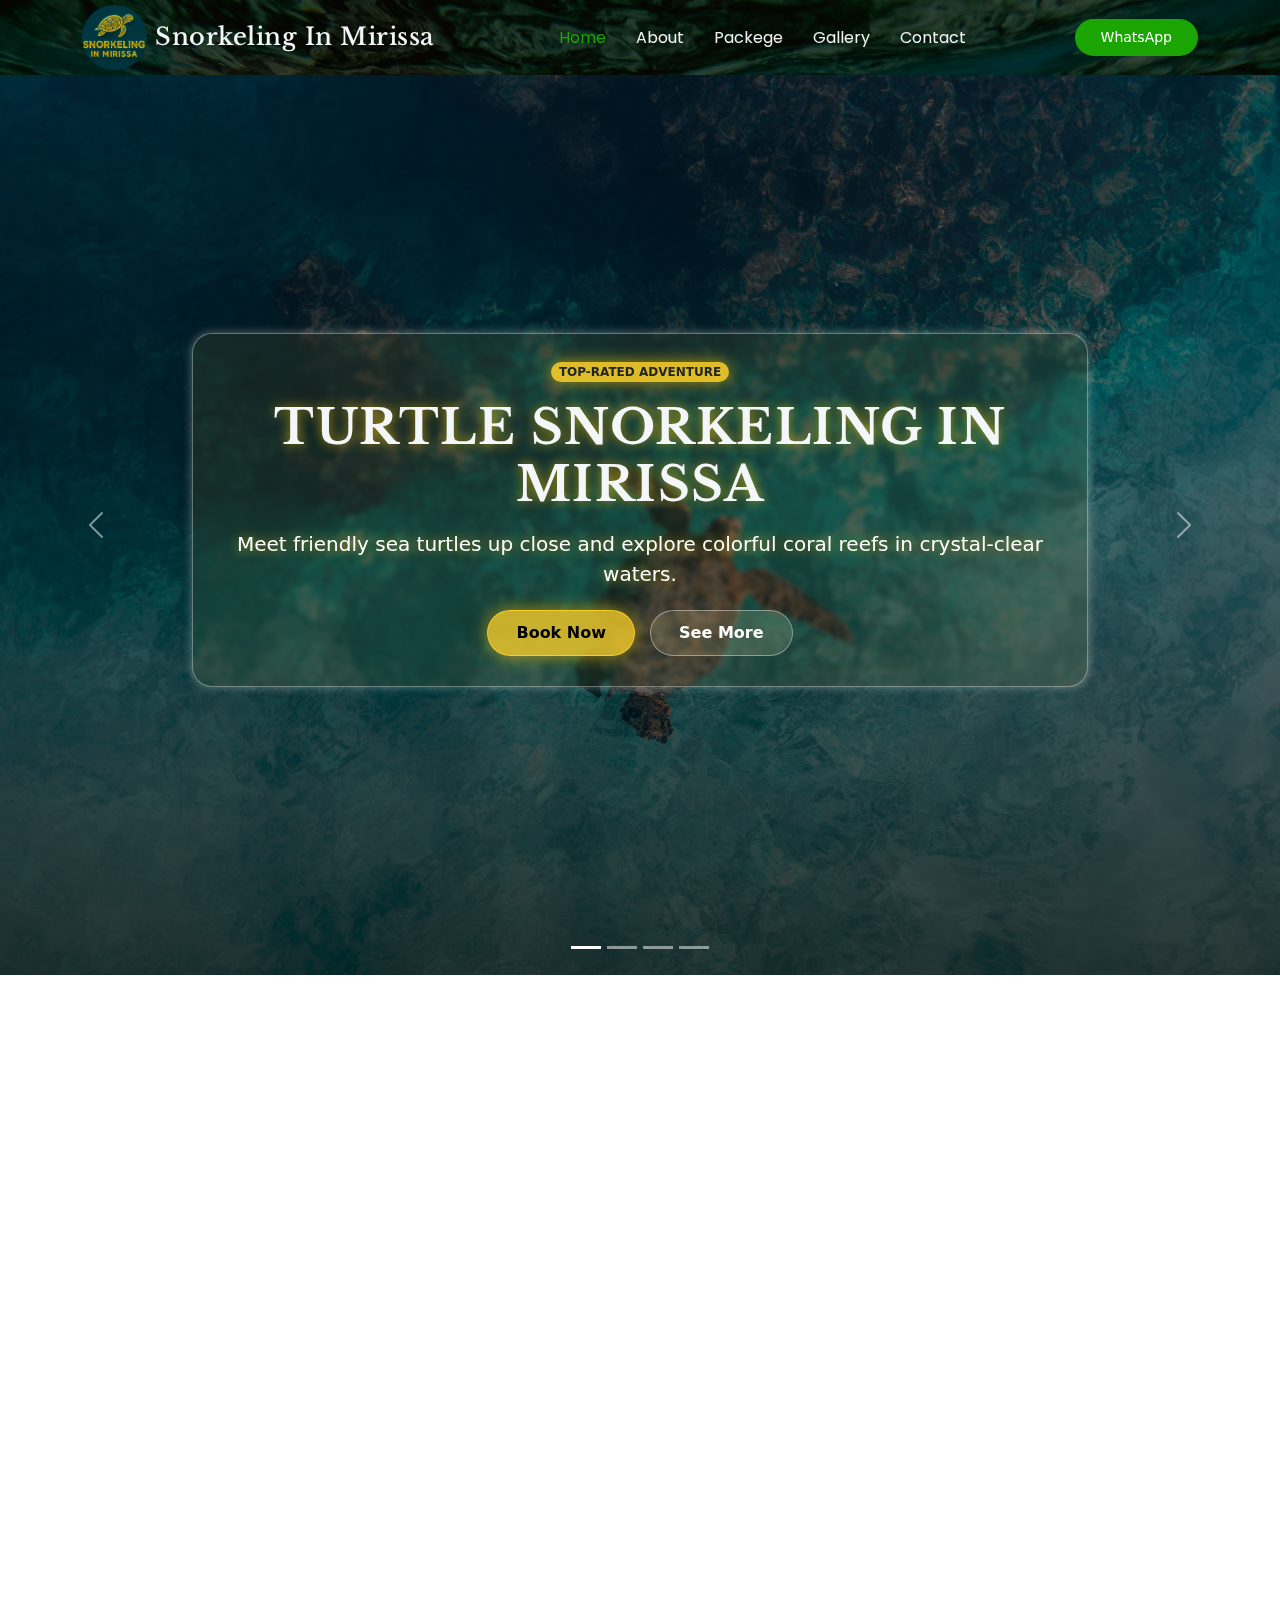
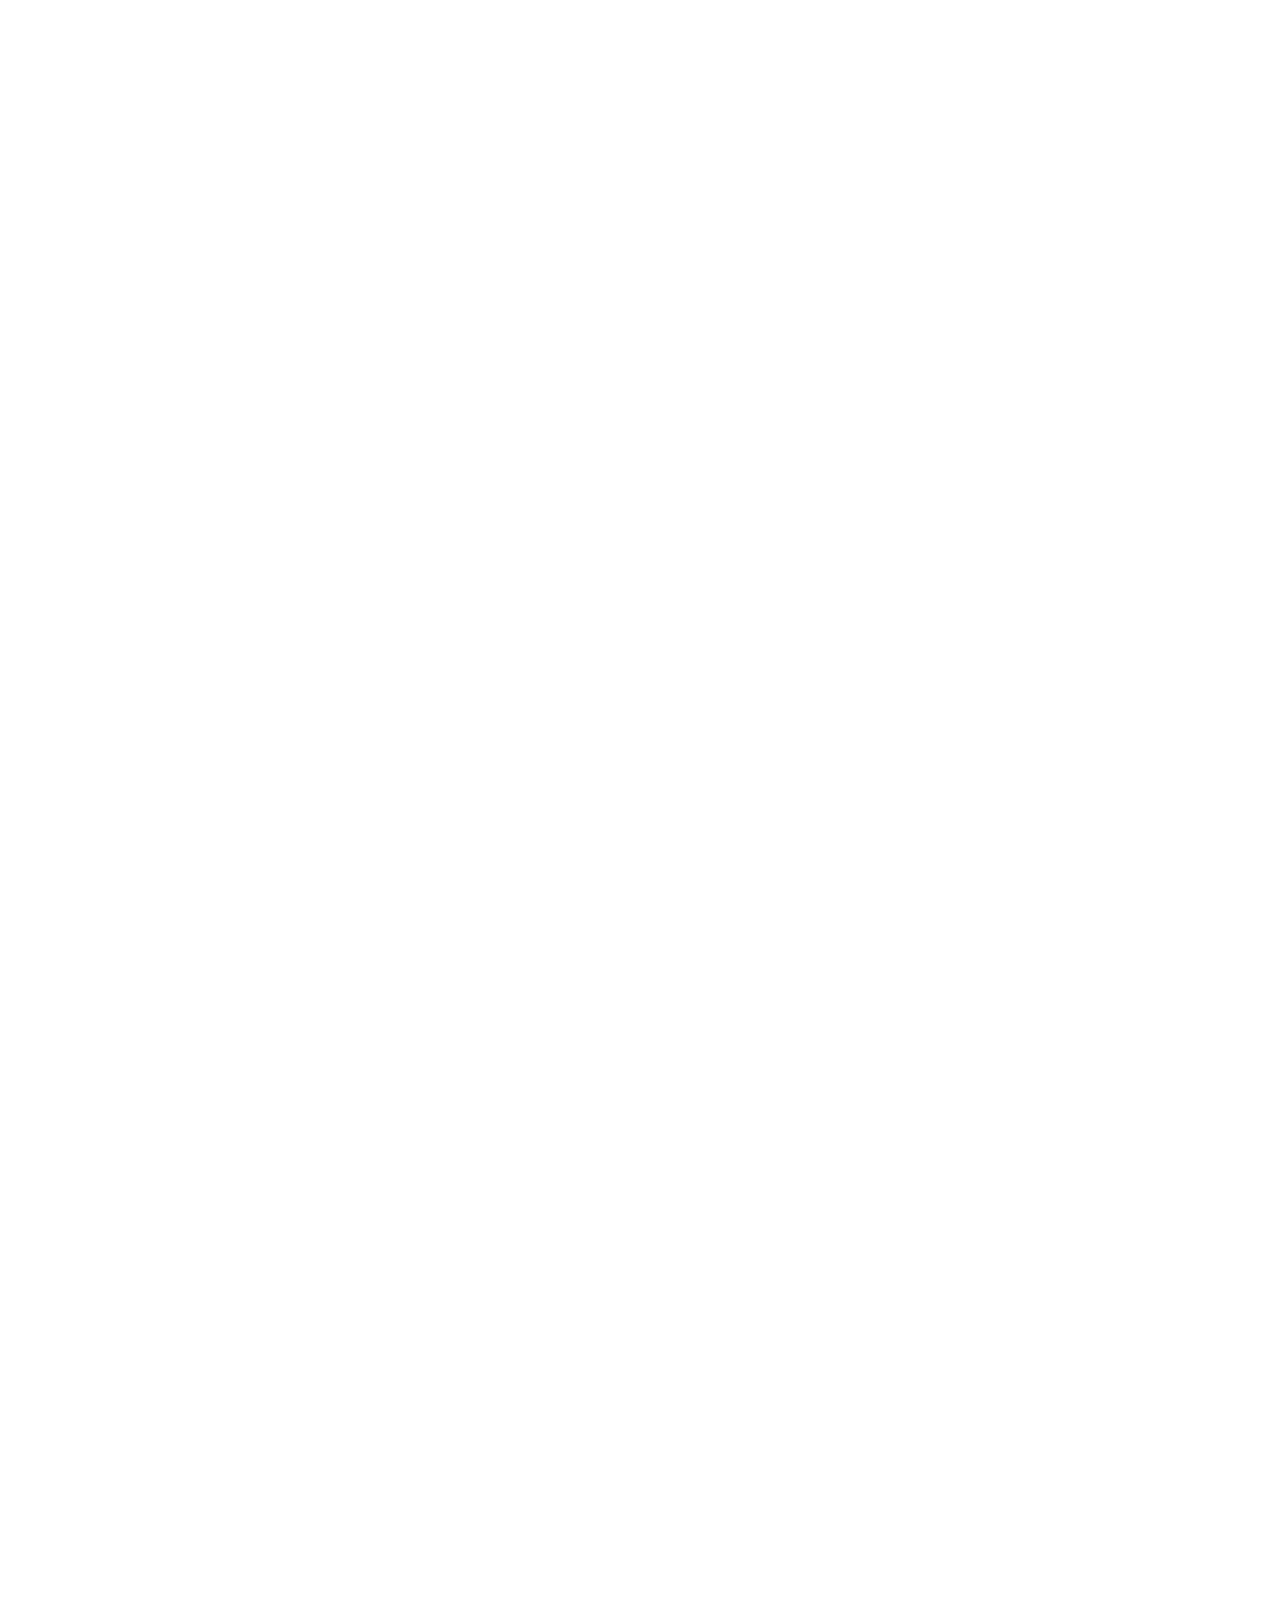
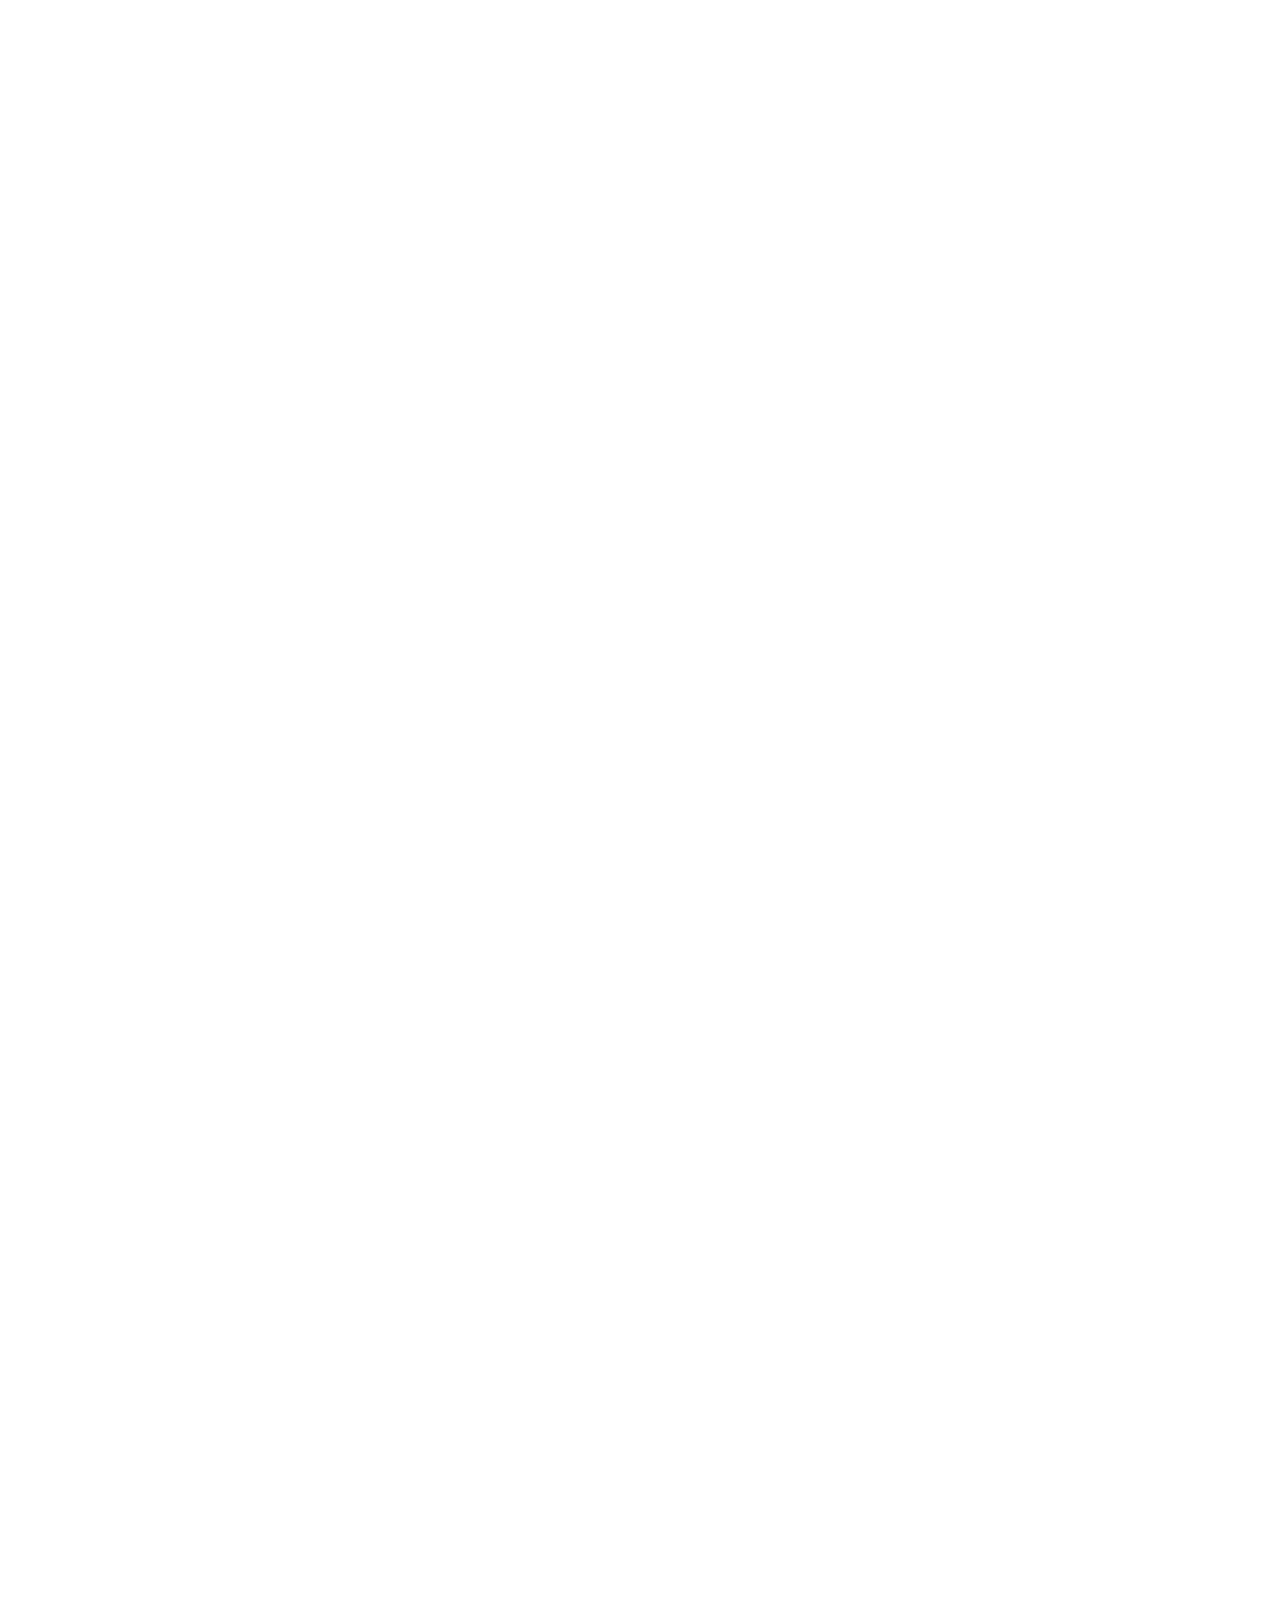
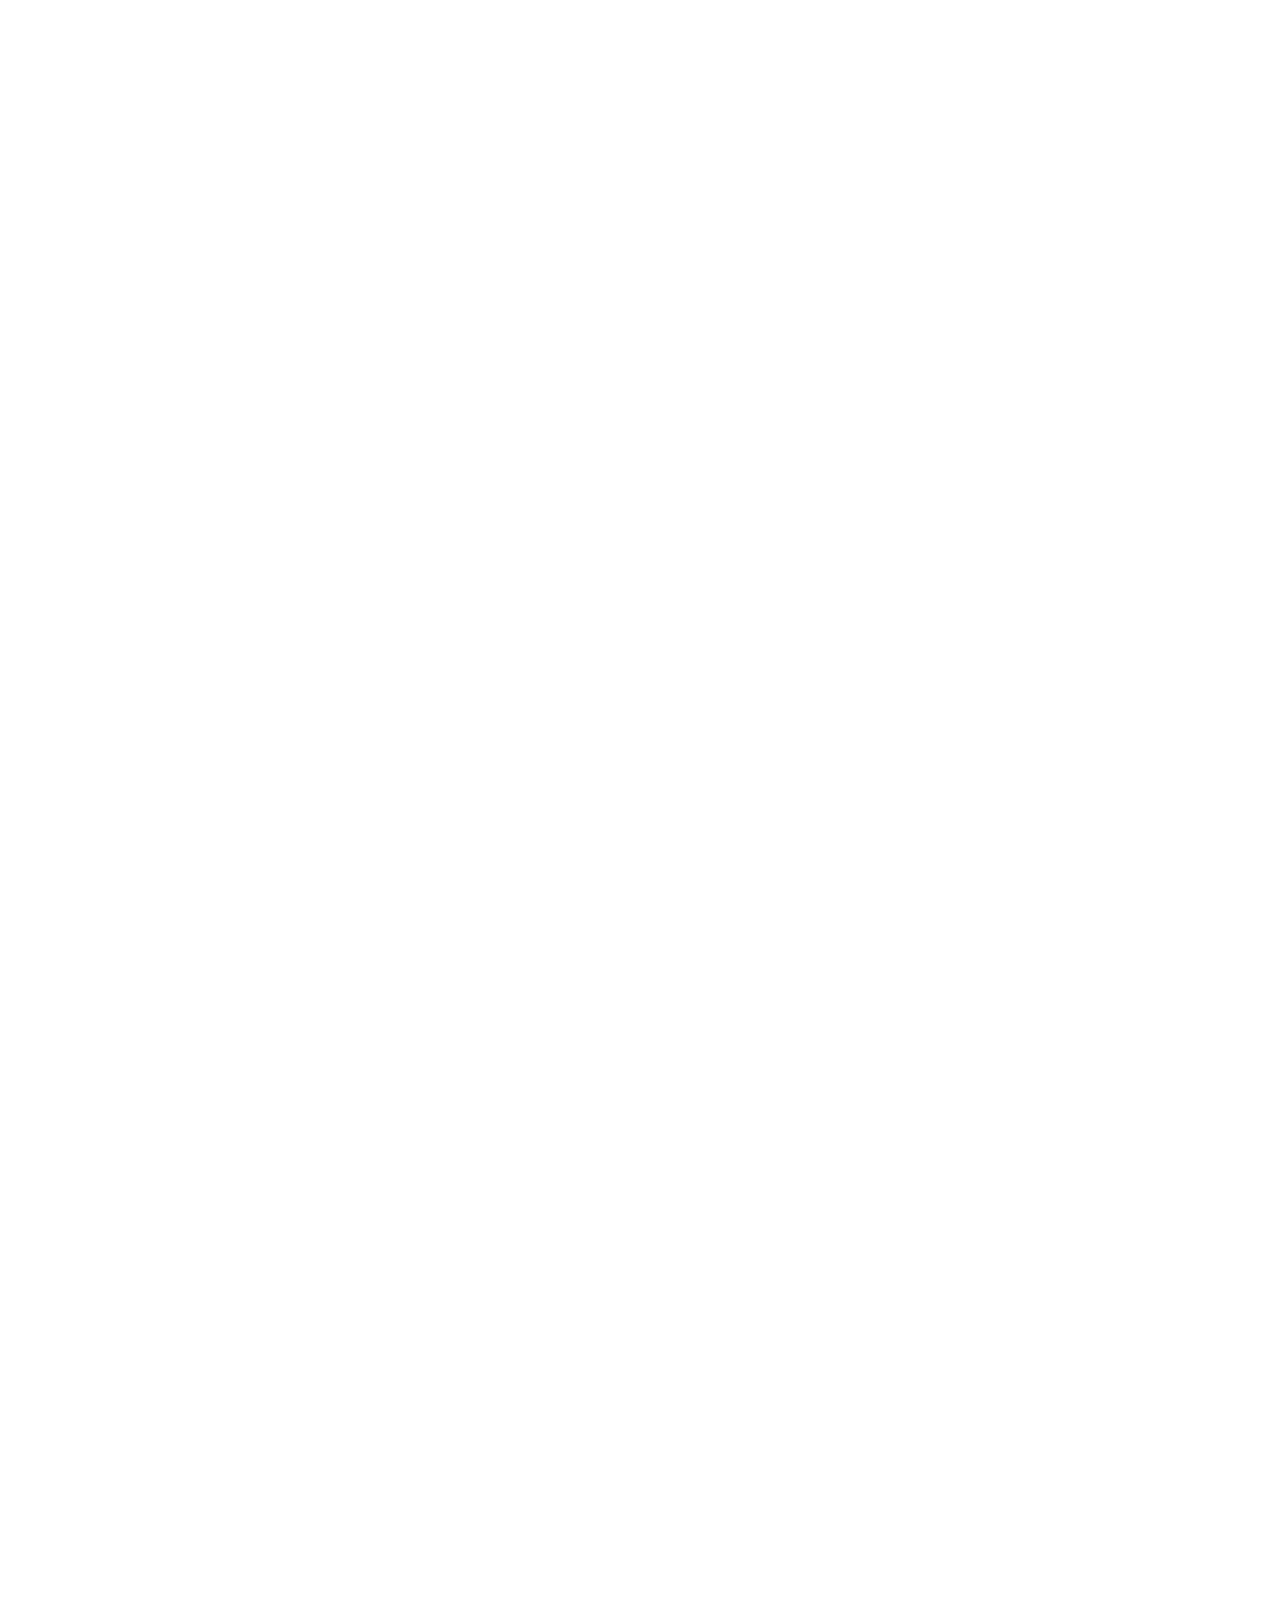
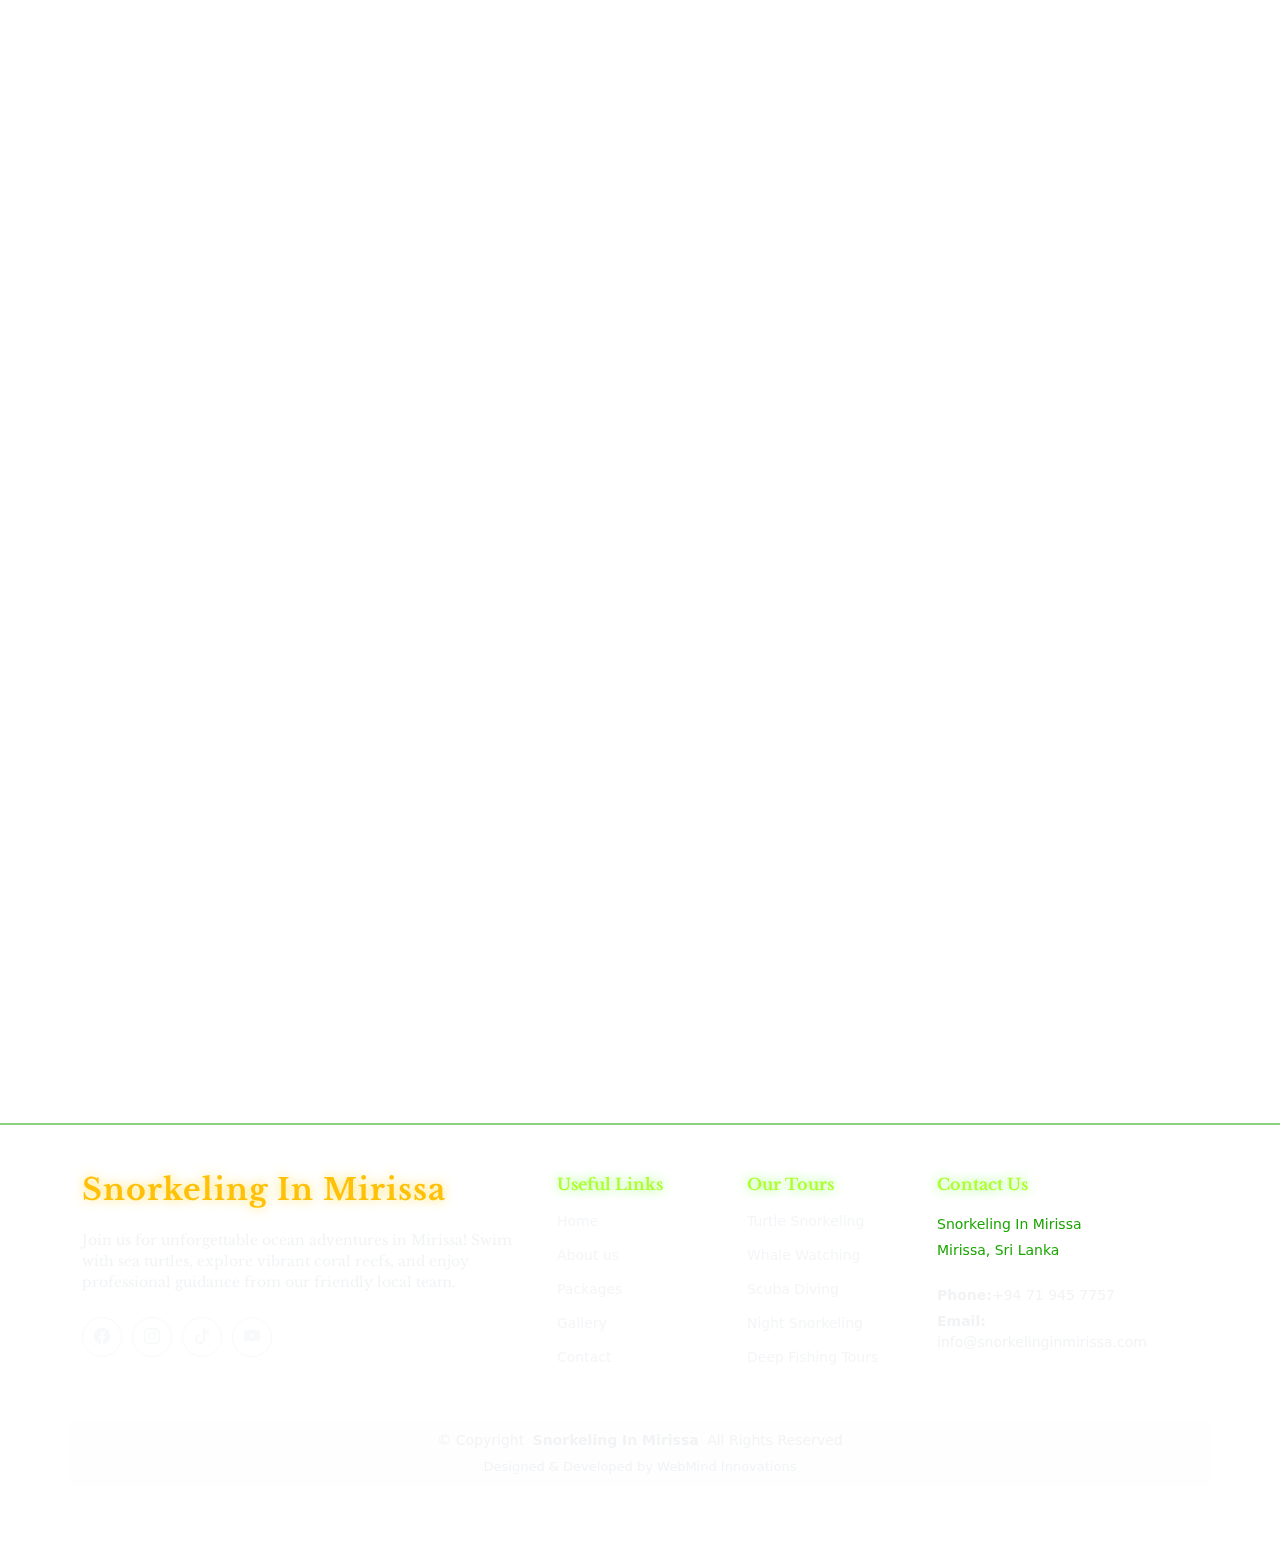
<file: index.html>
<!DOCTYPE html>
<html lang="en">

<head>
  <!-- Main -->
  <meta charset="utf-8">
  <meta http-equiv="X-UA-Compatible" content="IE=edge">
  <meta name="viewport" content="width=device-width, maximum-scale=1, initial-scale=1, user-scalable=0">

  <title>Snorkeling In Mirissa | The Best Snorkeling Experience In Mirssa</title>
  
  <!-- Fonts -->
  <link href="https://fonts.googleapis.com" rel="preconnect">
  <link href="https://fonts.gstatic.com" rel="preconnect" crossorigin>
  <link href="https://fonts.googleapis.com/css2?family=Roboto:ital,wght@0,100;0,300;0,400;0,500;0,700;0,900;1,100;1,300;1,400;1,500;1,700;1,900&family=Poppins:ital,wght@0,100;0,200;0,300;0,400;0,500;0,600;0,700;0,800;0,900;1,100;1,200;1,300;1,400;1,500;1,600;1,700;1,800;1,900&family=Libre+Baskerville:ital,wght@0,400;0,700;1,400;1,700&display=swap" rel="stylesheet">

  <!-- Structured Data (JSON-LD) - For SEO -->
  <script type="application/ld+json">
    {
        "@context" : "https://schema.org",
        "@type" : "WebSite",
        "name" : "Snorkeling In Mirissa",
        "alternateName" : "MSA",
        "url" : "https://www.snorkelinginmirissa.com/",
        "potentialAction": {
            "@type": "SearchAction",
            "target": {
            "@type": "EntryPoint",
            "urlTemplate": "https://www.snorkelinginmirissa.com/search?q={search_term_string}"
            },
            "query-input": "required name=search_term_string"
        }
    }
  </script>

  <script type="application/ld+json">
    {
        "@context": "https://schema.org",
        "@type": "LocalBusiness",
        "name": "Snorkeling In Mirissa",
        "image": "https://www.snorkelinginmirissa.com/assets/img/favicon.png",
        "address": {
            "@type": "PostalAddress",
            "streetAddress": "Snorkeling In Mirissa, Thappawatta Rd, Mirissa",
            "addressLocality": "Mirissa",
            "addressRegion": "Southern Province",
            "postalCode": "81740",
            "addressCountry": "Sri Lanka"
        },
        "url": "https://www.snorkelinginmirissa.com/",
        "telephone": "+94719457757"
    }
  </script>    

  <!-- Sub Main -->
  <meta name="robots" content="index, follow, max-snippet:-1, max-image-preview:large, max-video-preview:-1">
  <meta name="googlebot" content="index, follow">
  <meta name="bingbot" content="index, follow">
  <meta name="slurp" content="index, follow">
  <meta name="referrer" content="no-referrer">
  <meta name="description"
      content="Join with 'Snorkeling In Mirissa' to unforgettable ocean adventures with snorkeling, diving, fishing, dolphin & whale watching tours in Mirissa. Expert guides.">
  <meta name="keywords"
      content="Snorkeling In Mirissa, Mirissa snorkeling, whale watching Mirissa, scuba Snorkeling In Mirissa, night Snorkeling In Mirissa, deep sea fishing Mirissa, mullet fishing mirissa, turtle snorkeling, whales snorkeling, 
      Sri Lanka snorkeling, deep sea tours, fishing tours, Mirissa, Things to do in Mirissa, Mirissa underwater adventures, Sri Lanka snorkeling, Fishing & Dolphin Watching, PADI Courses, Kayak Tours, Sunset Tours">
  <meta name="author" content="Snorkeling In Mirissa">
  <meta name="copyright" content="© 2024 Snorkeling In Mirissa">
  <link rel="canonical" href="https://www.snorkelinginmirissa.com/">

  <!-- sitemap.xml -->
  <link rel="sitemap" type="application/xml" title="Sitemap" href="https://www.snorkelinginmirissa.com/sitemap.xml">

  <!-- Preload -->
  <link rel="preload" href="https://unpkg.com/swiper/swiper-bundle.min.css" as="style">

  <!-- Mobile Optimization Tags -->
  <meta name="theme-color" content="#000000">
  <meta name="apple-mobile-web-app-capable" content="yes">
  <meta name="apple-mobile-web-app-status-bar-style" content="black">
  <meta name="apple-mobile-web-app-title" content="Snorkeling In Mirissa">
  <meta name="application-name" content="Snorkeling In Mirissa">

  <!-- Dublin Core Meta Tags -->
  <meta name="DC.title" content="Snorkeling In Mirissa">
  <meta name="DC.creator" content="Snorkeling In Mirissa">
  <meta name="DC.subject" content="Snorkeling With Turtle,Scuba Diving, Fishing & Dolphin Watching, PADI Courses, Kayak Tours, Sunset Tours, Ocean Adventures, Snorkeling With Whales, whale watching Mirissa">
  <meta name="DC.description"
      content="Explore the beauty of the ocean with Snorkeling In Mirissa. We offer unforgettable Snorkeling, Diving, and Fishing experiences in Mirissa.">
  <meta name="DC.publisher" content="Snorkeling In Mirissa">
  <meta name="DC.contributor" content="Web Mind Innovation">
  <meta name="DC.date" content="2025-12-07">
  <meta name="DC.type" content="Text">
  <meta name="DC.format" content="text/html">
  <meta name="DC.identifier" content="https://www.snorkelinginmirissa.com/">
  <meta name="DC.language" content="en">
  <meta name="DC.coverage" content="World">
  <meta name="DC.rights" content="© 2024 Snorkeling In Mirissa. All rights reserved.">

  <!-- Open Graph / Facebook -->
  <meta property="og:locale" content="en_US">
  <meta property="og:locale:alternate" content="en_GB">
  <meta property="og:type" content="website">
  <meta property="og:title" content="Snorkeling In Mirissa">
  <meta property="og:description"
      content="Join with 'Snorkeling In Mirissa' to unforgettable ocean adventures with snorkeling, diving, fishing, dolphin & whale watching tours in Mirissa. Expert guides, stunning views, and marine life await!.">
  <meta property="og:image" content="https://www.snorkelinginmirissa.com/assets/img/favicon.png">
  <meta property="og:url" content="https://www.snorkelinginmirissa.com/index.html">
  <meta property="og:site_name" content="Snorkeling In Mirissa">

  <!-- Twitter -->
  <meta name="twitter:card" content="summary_large_image">
  <meta name="twitter:title" content="Snorkeling In Mirissa">
  <meta name="twitter:description"
      content="Join with 'Snorkeling In Mirissa' to unforgettable ocean adventures with snorkeling, diving, fishing, dolphin & whale watching tours in Mirissa. Expert guides, stunning views, and marine life await!.">
  <meta name="twitter:image" content="https://www.snorkelinginmirissa.com/assets/img/favicon.png">
  <meta name="twitter:site" content="@snorkelinginmirissa">
  <meta name="twitter:creator" content="@snorkelinginmirissa">

  <!-- Favicons -->
  <link href="assets/img/favicon.png" rel="icon">
  <link href="assets/img/apple-touch-icon.png" rel="apple-touch-icon">


  <!-- Vendor CSS Files -->
  <link href="assets/vendor/bootstrap/css/bootstrap.min.css" rel="stylesheet">
  <link href="assets/vendor/bootstrap-icons/bootstrap-icons.css" rel="stylesheet">
  <link href="assets/vendor/aos/aos.css" rel="stylesheet">
  <link href="assets/vendor/swiper/swiper-bundle.min.css" rel="stylesheet">

  <!-- Main CSS File -->
  <link href="assets/css/main.css" rel="stylesheet">

</head>

<body class="index-page">

  <header id="header" class="header d-flex align-items-center sticky-top">
    <div class="container position-relative d-flex align-items-center justify-content-between">

      <a href="index.html" class="logo d-flex align-items-center me-auto me-xl-0">
        <img src="assets/img/logo.png" alt="">
        <h1 class="sitename">Snorkeling In Mirissa</h1>
      </a>

      <nav id="navmenu" class="navmenu">
        <ul>
          <li><a href="#" class="active">Home</a></li>
          <li><a href="#about">About</a></li>
          <li><a href="#packages">Packege</a></li>
          <li><a href="#gallery">Gallery</a></li>
          <li><a href="#location">Contact</a></li>
        </ul>
        <i class="mobile-nav-toggle d-xl-none bi bi-list"></i>
      </nav>

      <a class="btn-getstarted d-none d-sm-block" href="https://wa.me/+94719457757?text=Hello%20I%20would%20like%20to%20inquire%20about%20your%20services">WhatsApp</a>

    </div>
  </header>

  <main class="main">

    <!-- Hero Section -->
    <div id="heroCarousel" class="carousel slide carousel-fade" data-bs-ride="carousel" data-bs-interval="4500">

      <!-- Indicators -->
      <div class="carousel-indicators">
        <button type="button" data-bs-target="#heroCarousel" data-bs-slide-to="0" class="active"></button>
        <button type="button" data-bs-target="#heroCarousel" data-bs-slide-to="1"></button>
        <button type="button" data-bs-target="#heroCarousel" data-bs-slide-to="2"></button>
        <button type="button" data-bs-target="#heroCarousel" data-bs-slide-to="3"></button>
      </div>

      <div class="carousel-inner">

        <!-- Turtle Snorkeling -->
        <div class="carousel-item active slide-1" style="background-image: url('assets/img/snorkeling/Turtle_snorkeling.jpg');">
          <div class="carousel-overlay"></div>
          <div class="carousel-caption text-center">
            <span class="badge bg-warning text-dark fw-bold">TOP-RATED ADVENTURE</span>
            <h5 class="mt-3">Turtle Snorkeling in Mirissa</h5>
            <p>Meet friendly sea turtles up close and explore colorful coral reefs in crystal-clear waters.</p>
            <a href="#contact" class="btn btn-warning btn-custom">Book Now</a>
            <a href="#tours" class="btn btn-outline-light btn-custom">See More</a>
          </div>
        </div>

        <!-- Scuba Diving -->
        <div class="carousel-item slide-2" style="background-image: url('assets/img/snorkeling/Scuba_diving.jpg');">
          <div class="carousel-overlay"></div>
          <div class="carousel-caption text-center">
            <span class="badge bg-warning text-dark fw-bold">TOURS AVAILABLE NOW</span>
            <h5 class="mt-3 hero-scuba">Unforgettable Scuba Diving</h5>
            <p>Dive deep beneath the waves and discover breathtaking marine life with certified guides.</p>
            <a href="#contact" class="btn btn-warning btn-custom">Join a Dive</a>
            <a href="#tours" class="btn btn-outline-light btn-custom">Discover More</a>
          </div>
        </div>

        <!-- Fishing Tours -->
        <div class="carousel-item slide-3" style="background-image: url('assets/img/snorkeling/Fising_tours.jpg');">
          <div class="carousel-overlay"></div>
          <div class="carousel-caption text-center">
            <span class="badge bg-warning text-dark fw-bold">ADVENTURE AWAITS</span>
            <h5 class="mt-3">Deep-Sea Fishing Tours</h5>
            <p>Cast your line into the Indian Ocean and reel in the thrill of a true fishing experience.</p>
            <a href="#contact" class="btn btn-warning btn-custom">Reserve a Trip</a>
            <a href="#tours" class="btn btn-outline-light btn-custom">View Tours</a>
          </div>
        </div>

        <!-- Whale Watching -->
        <div class="carousel-item slide-4" style="background-image: url('assets/img/snorkeling/whale_watching.jpg');">
          <div class="carousel-overlay"></div>
          <div class="carousel-caption text-center">
            <span class="badge bg-warning text-dark fw-bold">POPULAR EXPERIENCE</span>
            <h5 class="mt-3">Whale & Dolphin Watching</h5>
            <p>See majestic blue whales and playful dolphins in their natural ocean home.</p>
            <a href="#contact" class="btn btn-warning btn-custom">Book Seats</a>
            <a href="#tours" class="btn btn-outline-light btn-custom">Learn More</a>
          </div>
        </div>

      </div>

      <!-- Controls -->
      <button class="carousel-control-prev" type="button" data-bs-target="#heroCarousel" data-bs-slide="prev">
        <span class="carousel-control-prev-icon"></span>
      </button>
      <button class="carousel-control-next" type="button" data-bs-target="#heroCarousel" data-bs-slide="next">
        <span class="carousel-control-next-icon"></span>
      </button>

    </div>

    
    <!-- Turtle Animation -->
    <img src="assets/img/snorkeling/turtle_swim.gif" class="turtle-swim" id="turtle" alt="Swimming Turtle">


    <!-- About Section -->
    <section id="about" class="about section">

      <div class="container" data-aos="fade-up" data-aos-delay="100">

        <div class="row align-items-center gy-4">
          
          <!-- Left Content -->
          <div class="col-lg-6" data-aos="fade-up" data-aos-delay="200">
            <div class="about-content">
              <h3>About Snorkeling In Mirissa</h3>
              <p class="fst-italic">
                Discover the underwater beauty of Mirissa — home to sea turtles, vibrant coral reefs, and crystal-clear waters perfect for snorkeling and diving.
              </p>
              
              <p>
                We offer safe, guided snorkeling and diving experiences for both beginners and experienced explorers. Our professional team provides high-quality equipment, expert guidance, and a friendly atmosphere to ensure every tour becomes a memorable adventure. Join us to explore one of Sri Lanka’s most stunning marine environments.
              </p>

              <div class="chef-signature mt-4">
                <div class="row align-items-center">
                  <div class="col-auto">
                    <img src="assets/img/logo.png" class="chef-avatar rounded-circle" alt="Snorkeling Guide">
                  </div>
                  <div class="col">
                    <p class="chef-message mb-2">
                      "The ocean is full of magic — and we’re here to show you the best of it. Your safety, comfort, and unforgettable experience are our top priorities."
                    </p>
                    <p class="chef-name">Lead Snorkeling Guide</p>
                  </div>
                </div>
              </div>

            </div>
          </div>

          <!-- Right Images -->
          <div class="col-lg-6" data-aos="zoom-in" data-aos-delay="300">
            <div class="about-image-wrapper">
              <img src="assets/img/snorkeling/snorkeling-in-mirissa-1.jpg" class="img-fluid main-image shadow" alt="Snorkeling with Turtles">
              <img src="assets/img/snorkeling/snorkeling-in-mirissa-2.jpg" class="img-fluid accent-image shadow" alt="Mirissa Coral Reef">
              <span class="establishment-year d-flex align-items-center justify-content-center text-center">10+ years</span>
            </div>
          </div>

        </div>

        <!-- Features -->
        <div class="row mt-5 pt-4 features-section">

          <div class="col-lg-3 col-md-6 mb-4" data-aos="fade-up" data-aos-delay="200">
            <div class="feature-box">
              <div class="feature-icon">
                <i class="bi bi-star"></i>
              </div>
              <h4>Top-Rated Experience</h4>
              <p>Trusted by thousands of travelers for safe, fun, and unforgettable snorkeling tours.</p>
            </div>
          </div>

          <div class="col-lg-3 col-md-6 mb-4" data-aos="fade-up" data-aos-delay="300">
            <div class="feature-box">
              <div class="feature-icon">
                <i class="bi bi-life-preserver"></i>
              </div>
              <h4>High-Quality Gear</h4>
              <p>We provide clean, well-maintained snorkeling and diving equipment for all guests.</p>
            </div>
          </div>

          <div class="col-lg-3 col-md-6 mb-4" data-aos="fade-up" data-aos-delay="400">
            <div class="feature-box">
              <div class="feature-icon">
                <i class="bi bi-people"></i>
              </div>
              <h4>Professional Guides</h4>
              <p>Our trained, friendly guides ensure your safety while showing you the best marine spots.</p>
            </div>
          </div>

          <div class="col-lg-3 col-md-6 mb-4" data-aos="fade-up" data-aos-delay="500">
            <div class="feature-box">
              <div class="feature-icon">
                <i class="bi bi-water"></i>
              </div>
              <h4>Unmatched Marine Life</h4>
              <p>Swim with turtles, explore colorful reefs, and experience Mirissa’s underwater world.</p>
            </div>
          </div>

        </div>

        <!-- Stats -->
        <div class="row mt-3">
          <div class="col-lg-12" data-aos="fade-up" data-aos-delay="200">
            <div class="stats-container">

              <div class="stat-item">
                <span class="stat-number">
                  <span data-purecounter-start="0" data-purecounter-end="10" data-purecounter-duration="0" class="purecounter">10</span>+
                </span>
                <p class="stat-label">Years of Experience</p>
              </div>

              <div class="stat-item">
                <span class="stat-number">
                  <span data-purecounter-start="0" data-purecounter-end="10" data-purecounter-duration="0" class="purecounter">10</span>+
                </span>
                <p class="stat-label">Professional Guides</p>
              </div>

              <div class="stat-item">
                <span class="stat-number">
                  <span data-purecounter-start="0" data-purecounter-end="25000" data-purecounter-duration="0" class="purecounter">25000</span>+
                </span>
                <p class="stat-label">Happy Travelers</p>
              </div>

            </div>
          </div>
        </div>

      </div>

    </section>
    <!-- /About Section -->


    <!-- Special Turtle Snorkeling Section -->
    <section id="book-a-table" class="book-a-table section">

      <div class="container" data-aos="fade-up" data-aos-delay="100">

        <div class="row gy-5 mb-5 ms-1 me-1 pb-3 turtle_snorkeling">
          <div class="col-lg-6" data-aos="fade-right" data-aos-delay="200">
            <div class="reservation-info">
              <div class="text-content">
                <h3  class="text-warning" style="text-shadow: 0 0 12px rgba(255, 208, 0, 0.65);">Special Turtle Snorkeling</h3>
                <p>Enjoy a guided snorkeling adventure with Mirissa’s amazing sea turtles. 
                  Safe, fun, and perfect for all skill levels!</p>

                <div class="reservation-details mt-4">
                  <div class="detail-item">
                    <i class="bi bi-clock"></i>
                    <div>
                      <h5>Tour Duration</h5>
                      <p>2 Hours • Morning Tours Available (7.00AM - 1.00PM)</p>
                    </div>
                  </div>

                  <div class="detail-item">
                    <i class="bi bi-geo-alt"></i>
                    <div>
                      <h5>Meeting Point</h5>
                      <p><a href="https://share.google/w1ZmnjdnxqLOq2x1d" target="_blank">Snorkeling In Mirissa, Mirissa, Sri Lanka</a></p>
                    </div>
                  </div>

                  <div class="detail-item">
                    <i class="bi bi-telephone"></i>
                    <div>
                      <h5>WhatsApp Booking</h5>
                      <p><a href="https://wa.me/+94719457757?text=Hello%20I%20would%20like%20to%20inquire%20about%20your%20services" target="_blank">+94 71 945 7757</a></p>
                    </div>
                  </div>

                  <div class="detail-item">
                    <i class="bi bi-check-circle"></i>
                    <div>
                      <h5>Included</h5>
                      <p>• Best Snorkeling Gear • Safety Jackets • Guide</p>
                    </div>
                  </div>

                  <div class="detail-item">
                    <i class="bi bi-check-circle"></i>
                    <div>
                      <h5>GoPro Photos & Videos</h5>
                      <p>Underwater Photography /GoPro 13 Camera / Can be Rented</p>
                    </div>
                  </div>
                </div>

                <a href="https://wa.me/+94719457757?text=Hello%20I%20would%20like%20to%20inquire%20about%20your%20services" class="btn btn-primary mt-3">Book Now</a>
              </div>
            </div>
          </div>

          <div class="col-lg-6" data-aos="fade-left" data-aos-delay="300">
            <div class="reservation-image">
              <img src="assets/img/snorkeling//Turtle_snorkeling.jpg" alt="Turtle Snorkeling Mirissa" class="img-fluid rounded">
            </div>
          </div>
        </div>

      </div>

    </section>
    <!-- /Special Turtle Snorkeling Section -->


    <!-- Tours / Packages Section -->
    <section id="packages" class="menu section">

      <!-- Section Title -->
      <div class="container section-title" data-aos="fade-up">
        <h2 class="text-warning" style="text-shadow: 0 0 12px rgba(255, 208, 0, 0.65);">Our Tours & Packages</h2>
        <p>Choose your ocean adventure — from gentle turtle snorkeling to thrilling whale encounters and more.</p>
      </div>

      <div class="container" data-aos="fade-up">

        <div class="isotope-layout" data-default-filter="*" data-layout="masonry" data-sort="original-order">

          <div class="menu-filters isotope-filters mb-5">
            <ul>
              <li data-filter="*" class="filter-active">All</li>
              <li data-filter=".filter-dive">Scuba & Diving</li>
              <li data-filter=".filter-snorkel">Snorkeling</li>
              <li data-filter=".filter-whale">Whale Tours</li>
              <li data-filter=".filter-boat">Boat Tours</li>
            </ul>
          </div>

          <div class="menu-container isotope-container row gy-4">

            <!-- Turtle Snorkeling -->
            <div class="col-lg-6 isotope-item filter-snorkel">
              <div class="menu-item d-flex align-items-center gap-4">
                <img src="assets/img/snorkeling/snorkeling-in-mirissa-snorkeling-with-turtles.jpg" alt="Turtle Snorkeling" class="menu-img img-fluid rounded-3">
                <div class="menu-content">
                  <h5>Snorkeling With Turtles <span class="menu-tag">2 hrs</span></h5>
                  <p>Swim with gentle sea turtles, explore vibrant coral reefs and tropical fish in crystal-clear waters — ideal for beginners and nature lovers.</p>
                  <div class="price">Book Now</div>
                </div>
              </div>
            </div>

            <!-- Night Snorkeling -->
            <div class="col-lg-6 isotope-item filter-snorkel">
              <div class="menu-item d-flex align-items-center gap-4">
                <img src="assets/img/snorkeling/snorkeling-in-mirissa-Night-Snorkeling-Adventure.jpg" alt="Night Snorkeling" class="menu-img img-fluid rounded-3">
                <div class="menu-content">
                  <h5>Night Snorkeling Adventure <span class="menu-tag">~2 hrs</span></h5>
                  <p>Experience the reef after sunset — glowing plankton, nocturnal sea life, and a magical underwater world under moonlit waters. Includes dive light & safety gear.</p>
                  <div class="price">Book Now</div>
                </div>
              </div>
            </div>

            <!-- Scuba Diving / Diving Tour -->
            <div class="col-lg-6 isotope-item filter-dive">
              <div class="menu-item d-flex align-items-center gap-4">
                <img src="assets/img/snorkeling/snorkeling-in-mirissa-Scuba-Diving.jpg" alt="Scuba Diving" class="menu-img img-fluid rounded-3">
                <div class="menu-content">
                  <h5>Scuba Diving & Dive Tours <span class="menu-tag">1 hr +</span></h5>
                  <p>Explore deeper reefs, colorful corals, and vibrant marine life with professional dive guides. Suitable for both beginners and certified divers.</p>
                  <div class="price">Variable — contact for pricing</div>
                </div>
              </div>
            </div>

            <!-- Scuba / Night Diving -->
            <div class="col-lg-6 isotope-item filter-dive">
              <div class="menu-item d-flex align-items-center gap-4">
                <img src="assets/img/snorkeling/snorkeling-in-mirissa-Night-Diving.jpg" alt="Night Diving" class="menu-img img-fluid rounded-3">
                <div class="menu-content">
                  <h5>Night Diving Experience <span class="menu-tag">1–2 hrs</span></h5>
                  <p>Dive under the stars with professional gear and lights. Explore deeper reefs, nocturnal marine life, and enjoy an unforgettable underwater adventure after dark. Ideal for certified divers.</p>
                  <div class="price">Book Now</div>
                </div>
              </div>
            </div>

            <!-- Whale Snorkeling / Whale Watching -->
            <div class="col-lg-6 isotope-item filter-whale">
              <div class="menu-item d-flex align-items-center gap-4">
                <img src="assets/img/snorkeling/snorkeling-in-mirissa-whale-watching.jpg" alt="Whale Watching" class="menu-img img-fluid rounded-3">
                <div class="menu-content">
                  <h5>Whale Watching / Snorkeling Tour <span class="menu-tag">3-4 hrs</span></h5>
                  <p>Set out early to meet majestic blue whales, dolphins and other marine giants. Boat-based adventure with experienced crew, ideal for thrill seekers.</p>
                  <div class="price">Book Now</div>
                </div>
              </div>
            </div>

            <!-- Boat Tour (coastal / dolphin watching) -->
            <div class="col-lg-6 isotope-item filter-boat">
              <div class="menu-item d-flex align-items-center gap-4">
                <img src="assets/img/snorkeling/snorkeling-in-mirissa-boat-tour.jpg" alt="Boat Tour" class="menu-img img-fluid rounded-3">
                <div class="menu-content">
                  <h5>Boat Tour & Coastal Sightseeing <span class="menu-tag">2 hrs</span></h5>
                  <p>Enjoy relaxing coastal boat rides, scenic views, dolphin watching and hidden coves around Mirissa’s beautiful coastline.</p>
                  <div class="price">Book Now</div>
                </div>
              </div>
            </div>

            <!-- Coastal / Light-Sea Fishing (optional) -->
            <div class="col-lg-6 isotope-item filter-boat">
              <div class="menu-item d-flex align-items-center gap-4">
                <img src="assets/img/snorkeling/snorkeling-in-mirissa-Light-Sea-Fishing.jpg" alt="Coastal Fishing" class="menu-img img-fluid rounded-3">
                <div class="menu-content">
                  <h5>Coastal Fishing / Light-Sea Fishing <span class="menu-tag">2–3 hrs</span></h5>
                  <p>Enjoy a relaxed fishing trip near the coast — ideal for families or those who prefer calmer seas. All gear provided, and catch-and-release or traditional fishing available.</p>
                  <div class="price">Book Now</div>
                </div>
              </div>
            </div>

            <!-- Deep Sea Fishing -->
            <div class="col-lg-6 isotope-item filter-boat">
              <div class="menu-item d-flex align-items-center gap-4">
                <img src="assets/img/snorkeling/snorkeling-in-mirissa-Deep-Sea-Fishing-Tours.jpg" alt="Deep Sea Fishing" class="menu-img img-fluid rounded-3">
                <div class="menu-content">
                  <h5>Deep Sea Fishing Tours <span class="menu-tag">4 hrs</span></h5>
                  <p>Set out into deep ocean waters with our experienced crew. All fishing gear, bait, and safety equipment provided. Perfect for seasoned anglers and first-timers alike.</p>
                  <div class="price">Book Now</div>
                </div>
              </div>
            </div>

          </div>

        </div>

      </div>
    </section>
    <!-- /Tours / Packages Section -->


    <!-- Testimonials Section -->
    <section id="testimonials" class="testimonials section">

      <!-- Section Title -->
      <div class="container section-title" data-aos="fade-up">
        <h2 class="text-warning" style="text-shadow: 0 0 12px rgba(255, 208, 0, 0.65);">Testimonials</h2>
        <p>Necessitatibus eius consequatur ex aliquid fuga eum quidem sint consectetur velit</p>
      </div><!-- End Section Title -->

        <!-- Elfsight Google Reviews | Untitled Google Reviews -->
      <script src="https://elfsightcdn.com/platform.js" async></script>
      <div class="container">
        <div class="elfsight-app-3243bd4a-df23-4007-8572-ba703f2c99d0" data-elfsight-app-lazy></div>
      </div>

    </section><!-- /Testimonials Section -->


    <!-- Gallery Section -->
    <section id="gallery" class="chefs section">

      <!-- Section Title -->
      <div class="container section-title" data-aos="fade-up">
        <h2 class="text-warning" style="text-shadow: 0 0 12px rgba(255, 208, 0, 0.65);">Gallery</h2>
        <p>Real moments from our snorkeling and ocean adventures in Mirissa, Sri Lanka</p>
      </div>
      <!-- End Section Title -->

      <div class="container" data-aos="fade-up" data-aos-delay="100">

        <div class="row">
          <div class="col-lg-5 mb-3">
            <div class="chef-highlight" data-aos="fade-right" data-aos-delay="200">
              <figure class="chef-image">
                <img src="assets/img/snorkeling/Turtle_snorkeling.jpg" class="img-fluid" alt="Snorkeling Highlight">
              </figure>
              <div class="chef-details">
                <h3>Featured Adventure</h3>
                <h2>Turtle Snorkeling Mirissa</h2>
                <div class="chef-awards">
                  <span><i class="bi bi-camera-fill"></i> GoPro Photos</span>
                  <span><i class="bi bi-award-fill"></i> Top Rated Experience</span>
                </div>
              </div>
            </div>
          </div>

          <div class="col-lg-7">
            <div class="team-container" data-aos="fade-left" data-aos-delay="300">
              <div class="row g-4">

                <div class="col-md-6">
                  <div class="chef-card" data-aos="zoom-in" data-aos-delay="200">
                    <div class="chef-img">
                      <img src="assets/img/snorkeling/Turtle_snorkeling.jpg" class="img-fluid" alt="Turtle Snorkeling">
                    </div>
                  </div>
                </div>

                <div class="col-md-6">
                  <div class="chef-card" data-aos="zoom-in" data-aos-delay="250">
                    <div class="chef-img">
                      <img src="assets/img/snorkeling/Turtle_snorkeling.jpg" class="img-fluid" alt="Coral Reef">
                    </div>
                  </div>
                </div>

                <div class="col-md-6">
                  <div class="chef-card" data-aos="zoom-in" data-aos-delay="300">
                    <div class="chef-img">
                      <img src="assets/img/snorkeling/Turtle_snorkeling.jpg" class="img-fluid" alt="Whale Watching">
                    </div>
                  </div>
                </div>

                <div class="col-md-6">
                  <div class="chef-card" data-aos="zoom-in" data-aos-delay="350">
                    <div class="chef-img">
                      <img src="assets/img/snorkeling/Turtle_snorkeling.jpg" class="img-fluid" alt="Scuba Diving">
                    </div>
                  </div>
                </div>

              </div>
            </div>
          </div>

        </div>

      </div>

    </section>
    <!-- /Chefs Section -->


    <!-- Location Section -->
    <section id="location" class="location section">

      <!-- Section Title -->
      <div class="container section-title" data-aos="fade-up">
        <h2 class="text-warning" style="text-shadow: 0 0 12px rgba(255, 208, 0, 0.65);">Location</h2>
        <p>Find us easily in the heart of Mirissa — right where your adventure begins!</p>
      </div><!-- End Section Title -->

      <div class="container" data-aos="fade-up" data-aos-delay="100">

        <div class="row g-4">
          <div class="col-lg-6" data-aos="fade-right" data-aos-delay="200">
            <div class="map-container">
              <iframe src="https://www.google.com/maps/embed?pb=!1m18!1m12!1m3!1d15873.464578877467!2d80.45756279302313!3d5.944174146684228!2m3!1f0!2f0!3f0!3m2!1i1024!2i768!4f13.1!3m3!1m2!1s0x3ae13f0053642b99%3A0xe6a15aa9393d0a44!2sSnorkeling%20in%20Mirissa!5e0!3m2!1sen!2slk!4v1765093328914!5m2!1sen!2slk" width="100%" height="100%" style="border:0;" allowfullscreen="" loading="lazy" referrerpolicy="no-referrer-when-downgrade"></iframe>
            </div>
          </div>

          <div class="col-lg-6" data-aos="fade-left" data-aos-delay="200">
            <div class="info-container">
              <div class="section-header">
                <h2>Find Us</h2>
                <p>Visit Us Today</p>
              </div>

              <div class="info-card" data-aos="fade-up" data-aos-delay="300">
                <div class="info-icon">
                  <i class="bi bi-geo-alt"></i>
                </div>
                <div class="info-content">
                  <h3>Our Location</h3>
                  <p><a href="https://maps.app.goo.gl/swrjsy9NPz5D8hGE9">ThappaWatta Rd,Mirissa, Sri Lanka</a></p>
                </div>
              </div>

              <div class="info-card" data-aos="fade-up" data-aos-delay="400">
                <div class="info-icon">
                  <i class="bi bi-telephone"></i>
                </div>
                <div class="info-content">
                  <h3>Contact</h3>
                  <p><a href="+94719457757">+94 71 945 7757</a></p>
                  <p class="small-text">We are available every day for bookings</p>
                </div>
              </div>

              <div class="info-card" data-aos="fade-up" data-aos-delay="500">
                <div class="info-icon">
                  <i class="bi bi-clock"></i>
                </div>
                <div class="info-content">
                  <h3>Hours</h3>
                  <div class="hours-grid">
                    <div class="day">Monday - Sunday</div>
                    <div class="time">6:00 AM - 6:00 PM</div>

                    <div class="day">Night Tours</div>
                    <div class="time">6:00 PM - 10:00 PM (By Booking)</div>
                  </div>
                </div>
              </div>

              <div class="cta-wrapper" data-aos="fade-up" data-aos-delay="600">
                <a href="https://wa.me/+94719457757?text=Hello%20I%20would%20like%20to%20inquire%20about%20your%20services" class="btn-book">Book Now</a>
                <a href="+94719457757" class="btn-contact">Contact Us</a>
              </div>
            </div>
          </div>
        </div>

      </div>

    </section><!-- /Location Section -->


    <!-- Events Section -->
    <section id="events" class="events section">

      <div class="container" data-aos="fade-up" data-aos-delay="100">

        <div class="event-cta" data-aos="fade-up" data-aos-delay="200">
          <div class="row align-items-center">
            <div class="col-lg-8">
              <h3>Choose Your Ocean Adventure</h3>
              <p>Explore the best snorkeling, diving, and fishing experiences in Mirissa. Book now and enjoy the ocean like never before!</p>
            </div>
            <div class="col-lg-4 text-lg-end">
              <a href="#contact" class="btn-reserve">Book Now</a>
            </div>
          </div>
        </div>

        <div class="featured-events" data-aos="fade-up" data-aos-delay="200">
          <h3 class="text-warning" style="text-shadow: 0 0 12px rgba(255, 208, 0, 0.65);">Top Adventure Experiences</h3>

          <div class="row g-4">

            <!-- Turtle Snorkeling -->
            <div class="col-lg-6 col-md-6">
              <div class="featured-event-card" data-aos="fade-up" data-aos-delay="250">
                <div class="event-date"><span class="month">Daily</span><span class="day">Tours</span></div>
                <div class="event-content">
                  <div class="event-image">
                    <img src="assets/img/snorkeling/snorkeling-in-mirissa-snorkeling-with-turtles.jpg" alt="Turtle Snorkeling Tour" class="img-fluid">
                  </div>
                  <div class="event-info">
                    <h4>Turtle Snorkeling in Mirissa</h4>
                    <ul class="event-meta">
                      <li><i class="bi bi-clock"></i> 2 Hours</li>
                      <li><i class="bi bi-geo-alt"></i> Mirissa Bay</li>
                    </ul>
                    <p>Swim alongside beautiful sea turtles in clear waters.</p>
                    <a href="#tours" class="btn-details">View Details</a>
                  </div>
                </div>
              </div>
            </div>

            <!-- Whale Watching & Snorkeling -->
            <div class="col-lg-6 col-md-6">
              <div class="featured-event-card" data-aos="fade-up" data-aos-delay="300">
                <div class="event-date"><span class="month">Nov–Apr</span><span class="day">Season</span></div>
                <div class="event-content">
                  <div class="event-image">
                    <img src="assets/img/snorkeling/snorkeling-in-mirissa-whale-watching.jpg" alt="Whale Snorkeling Tour" class="img-fluid">
                  </div>
                  <div class="event-info">
                    <h4>Whale Watching & Snorkeling</h4>
                    <ul class="event-meta">
                      <li><i class="bi bi-clock"></i> 3–4 Hours</li>
                      <li><i class="bi bi-geo-alt"></i> Indian Ocean</li>
                    </ul>
                    <p>See majestic whales and enjoy a guided snorkeling adventure.</p>
                    <a href="#tours" class="btn-details">View Details</a>
                  </div>
                </div>
              </div>
            </div>

            <!-- Scuba Diving -->
            <div class="col-lg-6 col-md-6">
              <div class="featured-event-card" data-aos="fade-up" data-aos-delay="350">
                <div class="event-date"><span class="month">Daily</span><span class="day">Trips</span></div>
                <div class="event-content">
                  <div class="event-image">
                    <img src="assets/img/snorkeling/snorkeling-in-mirissa-Scuba-Diving.jpg" alt="Scuba Diving" class="img-fluid">
                  </div>
                  <div class="event-info">
                    <h4>Scuba Diving in Mirissa</h4>
                    <ul class="event-meta">
                      <li><i class="bi bi-clock"></i> 2–3 Hours</li>
                      <li><i class="bi bi-geo-alt"></i> Coral Reef Points</li>
                    </ul>
                    <p>Discover colorful coral reefs and vibrant marine life.</p>
                    <a href="#tours" class="btn-details">View Details</a>
                  </div>
                </div>
              </div>
            </div>

            <!-- Night Snorkeling -->
            <div class="col-lg-6 col-md-6">
              <div class="featured-event-card" data-aos="fade-up" data-aos-delay="400">
                <div class="event-date"><span class="month">Night</span><span class="day">Tour</span></div>
                <div class="event-content">
                  <div class="event-image">
                    <img src="assets/img/snorkeling/snorkeling-in-mirissa-Night-Snorkeling-Adventure.jpg" alt="Night Snorkeling" class="img-fluid">
                  </div>
                  <div class="event-info">
                    <h4>Night Snorkeling</h4>
                    <ul class="event-meta">
                      <li><i class="bi bi-clock"></i> 1.5–2 Hours</li>
                      <li><i class="bi bi-geo-alt"></i> Secret Reef</li>
                    </ul>
                    <p>Experience magical marine life under the moonlight.</p>
                    <a href="#tours" class="btn-details">View Details</a>
                  </div>
                </div>
              </div>
            </div>

            <!-- Night Diving -->
            <div class="col-lg-6 col-md-6">
              <div class="featured-event-card" data-aos="fade-up" data-aos-delay="450">
                <div class="event-date"><span class="month">Night</span><span class="day">Dive</span></div>
                <div class="event-content">
                  <div class="event-image">
                    <img src="assets/img/snorkeling/snorkeling-in-mirissa-Night-Diving.jpg" alt="Night Diving" class="img-fluid">
                  </div>
                  <div class="event-info">
                    <h4>Night Diving</h4>
                    <ul class="event-meta">
                      <li><i class="bi bi-clock"></i> 1–2 Hours</li>
                      <li><i class="bi bi-geo-alt"></i> Offshore Reef</li>
                    </ul>
                    <p>Dive into the deep to see nocturnal marine creatures.</p>
                    <a href="#tours" class="btn-details">View Details</a>
                  </div>
                </div>
              </div>
            </div>

            <!-- Deep Fishing -->
            <div class="col-lg-6 col-md-6">
              <div class="featured-event-card" data-aos="fade-up" data-aos-delay="500">
                <div class="event-date"><span class="month">Daily</span><span class="day">Trips</span></div>
                <div class="event-content">
                  <div class="event-image">
                    <img src="assets/img/snorkeling/snorkeling-in-mirissa-Deep-Sea-Fishing-Tours.jpg" alt="Deep Sea Fishing" class="img-fluid">
                  </div>
                  <div class="event-info">
                    <h4>Deep Sea Fishing</h4>
                    <ul class="event-meta">
                      <li><i class="bi bi-clock"></i> 3–4 Hours</li>
                      <li><i class="bi bi-geo-alt"></i> Deep Waters Mirissa</li>
                    </ul>
                    <p>Join an exciting fishing adventure with local experts.</p>
                    <a href="#tours" class="btn-details">View Details</a>
                  </div>
                </div>
              </div>
            </div>

          </div>

        </div>

      </div>

    </section>


  </main>

  <footer id="footer" class="footer">

    <div class="container footer-top">
      <div class="row gy-4">

        <div class="col-lg-5 col-md-12 footer-about">
          <a href="index.html" class="logo d-flex align-items-center">
            <span class="sitename text-warning" style="text-shadow: 0 0 12px rgba(255, 208, 0, 0.65);">Snorkeling In Mirissa</span>
          </a>
          <p>Join us for unforgettable ocean adventures in Mirissa! Swim with sea turtles, explore vibrant coral reefs, and enjoy professional guidance from our friendly local team.</p>

          <div class="social-links d-flex mt-4">
            <a href="#"><i class="bi bi-facebook"></i></a>
            <a href="#"><i class="bi bi-instagram"></i></a>
            <a href="#"><i class="bi bi-tiktok"></i></a>
            <a href="#"><i class="bi bi-youtube"></i></a>
          </div>
        </div>

        <div class="col-lg-2 col-6 footer-links">
          <h4 style="text-shadow: 0 0 12px rgba(89, 255, 0, 0.65); color: greenyellow;">Useful Links</h4>
          <ul>
            <li><a href="#">Home</a></li>
            <li><a href="#about">About us</a></li>
            <li><a href="#packages">Packages</a></li>
            <li><a href="#gallery">Gallery</a></li>
            <li><a href="#location">Contact</a></li>
          </ul>
        </div>

        <div class="col-lg-2 col-6 footer-links">
          <h4 style="text-shadow: 0 0 12px rgba(89, 255, 0, 0.65); color: greenyellow;">Our Tours</h4>
          <ul>
            <li><a href="#packages">Turtle Snorkeling</a></li>
            <li><a href="#packages">Whale Watching</a></li>
            <li><a href="#packages">Scuba Diving</a></li>
            <li><a href="#packages">Night Snorkeling</a></li>
            <li><a href="#packages">Deep Fishing Tours</a></li>
          </ul>
        </div>

        <div class="col-lg-3 col-md-12 footer-contact text-center text-md-start">
          <h4 style="text-shadow: 0 0 12px rgba(89, 255, 0, 0.65); color: greenyellow;">Contact Us</h4>
          <a href="https://maps.app.goo.gl/swrjsy9NPz5D8hGE9">
          <p>Snorkeling In Mirissa</p>
          <p>Mirissa, Sri Lanka</p></a>
          <p class="mt-4"><strong>Phone:</strong><span><a href="+94719457757"></a>+94 71 945 7757</span></p>
          <p><strong>Email:</strong> <span>info@snorkelinginmirissa.com</span></p>
        </div>

      </div>
    </div>

    <div class="container copyright text-center mt-3">
      <p>© <span>Copyright</span> <strong class="px-1 sitename">Snorkeling In Mirissa</strong> <span>All Rights Reserved</span></p>
      <div class="credits">
        Designed & Developed by WebMind Innovations
      </div>
    </div>

  </footer>


  <!-- Scroll Top -->
  <a href="#" id="scroll-top" class="scroll-top d-flex align-items-center justify-content-center"><i class="bi bi-arrow-up-short"></i></a>

  <!-- WhatsApp -->
  <div id="whatsapp-btn" class="whatsapp-button">
    <a href="https://wa.me/+94719457757?text=Hello%20I%20would%20like%20to%20inquire%20about%20your%20services">
      <img src="https://upload.wikimedia.org/wikipedia/commons/6/6b/WhatsApp.svg" alt="WhatsApp" width="50px"
        loading="lazy">
    </a>
  </div>

  <!-- Preloader -->
  <div id="preloader"></div>

  <!-- Vendor JS Files -->
  <script src="assets/vendor/bootstrap/js/bootstrap.bundle.min.js"></script>
  <script src="assets/vendor/php-email-form/validate.js"></script>
  <script src="assets/vendor/aos/aos.js"></script>
  <script src="assets/vendor/swiper/swiper-bundle.min.js"></script>
  <script src="assets/vendor/purecounter/purecounter_vanilla.js"></script>
  <script src="assets/vendor/imagesloaded/imagesloaded.pkgd.min.js"></script>
  <script src="assets/vendor/isotope-layout/isotope.pkgd.min.js"></script>

  <!-- Main JS File -->
  <script src="assets/js/main.js"></script>

</body>

</html>

<script>
  const turtle = document.getElementById("turtle");

  function startTurtleAnimation() {
    const rect = turtle.getBoundingClientRect();
    if (rect.top < window.innerHeight && rect.bottom >= 0) {
      turtle.classList.add("turtle-animate");
      window.removeEventListener("scroll", startTurtleAnimation);
    }
  }

  window.addEventListener("scroll", startTurtleAnimation);

</script>
</file>
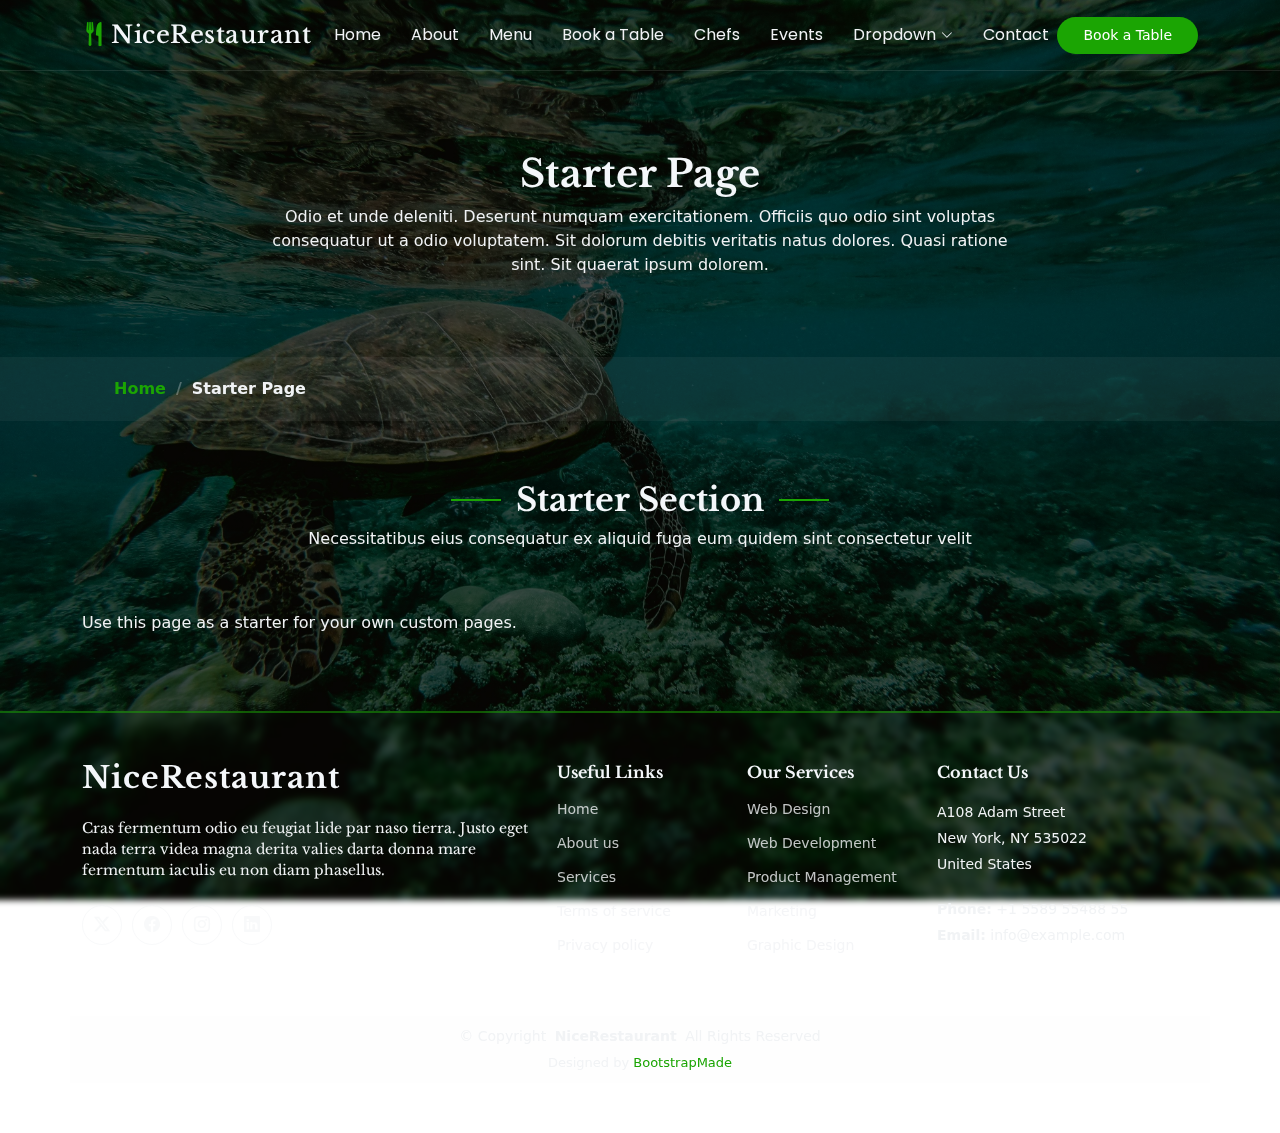
<file: starter-page.html>
<!DOCTYPE html>
<html lang="en">

<head>
  <meta charset="utf-8">
  <meta content="width=device-width, initial-scale=1.0" name="viewport">
  <title>Starter Page - NiceRestaurant Bootstrap Template</title>
  <meta name="description" content="">
  <meta name="keywords" content="">

  <!-- Favicons -->
  <link href="assets/img/favicon.png" rel="icon">
  <link href="assets/img/apple-touch-icon.png" rel="apple-touch-icon">

  <!-- Fonts -->
  <link href="https://fonts.googleapis.com" rel="preconnect">
  <link href="https://fonts.gstatic.com" rel="preconnect" crossorigin>
  <link href="https://fonts.googleapis.com/css2?family=Roboto:ital,wght@0,100;0,300;0,400;0,500;0,700;0,900;1,100;1,300;1,400;1,500;1,700;1,900&family=Poppins:ital,wght@0,100;0,200;0,300;0,400;0,500;0,600;0,700;0,800;0,900;1,100;1,200;1,300;1,400;1,500;1,600;1,700;1,800;1,900&family=Libre+Baskerville:ital,wght@0,400;0,700;1,400;1,700&display=swap" rel="stylesheet">

  <!-- Vendor CSS Files -->
  <link href="assets/vendor/bootstrap/css/bootstrap.min.css" rel="stylesheet">
  <link href="assets/vendor/bootstrap-icons/bootstrap-icons.css" rel="stylesheet">
  <link href="assets/vendor/aos/aos.css" rel="stylesheet">
  <link href="assets/vendor/swiper/swiper-bundle.min.css" rel="stylesheet">

  <!-- Main CSS File -->
  <link href="assets/css/main.css" rel="stylesheet">

  <!-- =======================================================
  * Template Name: NiceRestaurant
  * Template URL: https://bootstrapmade.com/nice-restaurant-bootstrap-template/
  * Updated: May 30 2025 with Bootstrap v5.3.6
  * Author: BootstrapMade.com
  * License: https://bootstrapmade.com/license/
  ======================================================== -->
</head>

<body class="starter-page-page">

  <header id="header" class="header d-flex align-items-center sticky-top">
    <div class="container position-relative d-flex align-items-center justify-content-between">

      <a href="index.html" class="logo d-flex align-items-center me-auto me-xl-0">
        <!-- Uncomment the line below if you also wish to use an image logo -->
        <!-- <img src="assets/img/logo.webp" alt=""> -->
        <i class="bi bi-fork-knife"></i>
        <h1 class="sitename">NiceRestaurant</h1>
      </a>

      <nav id="navmenu" class="navmenu">
        <ul>
          <li><a href="#hero">Home</a></li>
          <li><a href="#about">About</a></li>
          <li><a href="#menu">Menu</a></li>
          <li><a href="#book-a-table">Book a Table</a></li>
          <li><a href="#chefs">Chefs</a></li>
          <li><a href="#events">Events</a></li>
          <li class="dropdown"><a href="#"><span>Dropdown</span> <i class="bi bi-chevron-down toggle-dropdown"></i></a>
            <ul>
              <li><a href="#">Dropdown 1</a></li>
              <li class="dropdown"><a href="#"><span>Deep Dropdown</span> <i class="bi bi-chevron-down toggle-dropdown"></i></a>
                <ul>
                  <li><a href="#">Deep Dropdown 1</a></li>
                  <li><a href="#">Deep Dropdown 2</a></li>
                  <li><a href="#">Deep Dropdown 3</a></li>
                  <li><a href="#">Deep Dropdown 4</a></li>
                  <li><a href="#">Deep Dropdown 5</a></li>
                </ul>
              </li>
              <li><a href="#">Dropdown 2</a></li>
              <li><a href="#">Dropdown 3</a></li>
              <li><a href="#">Dropdown 4</a></li>
            </ul>
          </li>
          <li><a href="#contact">Contact</a></li>
        </ul>
        <i class="mobile-nav-toggle d-xl-none bi bi-list"></i>
      </nav>

      <a class="btn-getstarted d-none d-sm-block" href="#book-a-table">Book a Table</a>

    </div>
  </header>

  <main class="main">

    <!-- Page Title -->
    <div class="page-title" data-aos="fade">
      <div class="heading">
        <div class="container">
          <div class="row d-flex justify-content-center text-center">
            <div class="col-lg-8">
              <h1>Starter Page</h1>
              <p class="mb-0">Odio et unde deleniti. Deserunt numquam exercitationem. Officiis quo odio sint voluptas consequatur ut a odio voluptatem. Sit dolorum debitis veritatis natus dolores. Quasi ratione sint. Sit quaerat ipsum dolorem.</p>
            </div>
          </div>
        </div>
      </div>
      <nav class="breadcrumbs">
        <div class="container">
          <ol>
            <li><a href="index.html">Home</a></li>
            <li class="current">Starter Page</li>
          </ol>
        </div>
      </nav>
    </div><!-- End Page Title -->

    <!-- Starter Section Section -->
    <section id="starter-section" class="starter-section section">

      <!-- Section Title -->
      <div class="container section-title" data-aos="fade-up">
        <h2>Starter Section</h2>
        <p>Necessitatibus eius consequatur ex aliquid fuga eum quidem sint consectetur velit</p>
      </div><!-- End Section Title -->

      <div class="container" data-aos="fade-up">
        <p>Use this page as a starter for your own custom pages.</p>
      </div>

    </section><!-- /Starter Section Section -->

  </main>

  <footer id="footer" class="footer">

    <div class="container footer-top">
      <div class="row gy-4">
        <div class="col-lg-5 col-md-12 footer-about">
          <a href="index.html" class="logo d-flex align-items-center">
            <span class="sitename">NiceRestaurant</span>
          </a>
          <p>Cras fermentum odio eu feugiat lide par naso tierra. Justo eget nada terra videa magna derita valies darta donna mare fermentum iaculis eu non diam phasellus.</p>
          <div class="social-links d-flex mt-4">
            <a href=""><i class="bi bi-twitter-x"></i></a>
            <a href=""><i class="bi bi-facebook"></i></a>
            <a href=""><i class="bi bi-instagram"></i></a>
            <a href=""><i class="bi bi-linkedin"></i></a>
          </div>
        </div>

        <div class="col-lg-2 col-6 footer-links">
          <h4>Useful Links</h4>
          <ul>
            <li><a href="#">Home</a></li>
            <li><a href="#">About us</a></li>
            <li><a href="#">Services</a></li>
            <li><a href="#">Terms of service</a></li>
            <li><a href="#">Privacy policy</a></li>
          </ul>
        </div>

        <div class="col-lg-2 col-6 footer-links">
          <h4>Our Services</h4>
          <ul>
            <li><a href="#">Web Design</a></li>
            <li><a href="#">Web Development</a></li>
            <li><a href="#">Product Management</a></li>
            <li><a href="#">Marketing</a></li>
            <li><a href="#">Graphic Design</a></li>
          </ul>
        </div>

        <div class="col-lg-3 col-md-12 footer-contact text-center text-md-start">
          <h4>Contact Us</h4>
          <p>A108 Adam Street</p>
          <p>New York, NY 535022</p>
          <p>United States</p>
          <p class="mt-4"><strong>Phone:</strong> <span>+1 5589 55488 55</span></p>
          <p><strong>Email:</strong> <span>info@example.com</span></p>
        </div>

      </div>
    </div>

    <div class="container copyright text-center mt-4">
      <p>© <span>Copyright</span> <strong class="px-1 sitename">NiceRestaurant</strong> <span>All Rights Reserved</span></p>
      <div class="credits">
        <!-- All the links in the footer should remain intact. -->
        <!-- You can delete the links only if you've purchased the pro version. -->
        <!-- Licensing information: https://bootstrapmade.com/license/ -->
        <!-- Purchase the pro version with working PHP/AJAX contact form: [buy-url] -->
        Designed by <a href="https://bootstrapmade.com/">BootstrapMade</a>
      </div>
    </div>

  </footer>

  <!-- Scroll Top -->
  <a href="#" id="scroll-top" class="scroll-top d-flex align-items-center justify-content-center"><i class="bi bi-arrow-up-short"></i></a>

  <!-- Preloader -->
  <div id="preloader"></div>

  <!-- Vendor JS Files -->
  <script src="assets/vendor/bootstrap/js/bootstrap.bundle.min.js"></script>
  <script src="assets/vendor/php-email-form/validate.js"></script>
  <script src="assets/vendor/aos/aos.js"></script>
  <script src="assets/vendor/swiper/swiper-bundle.min.js"></script>
  <script src="assets/vendor/purecounter/purecounter_vanilla.js"></script>
  <script src="assets/vendor/imagesloaded/imagesloaded.pkgd.min.js"></script>
  <script src="assets/vendor/isotope-layout/isotope.pkgd.min.js"></script>

  <!-- Main JS File -->
  <script src="assets/js/main.js"></script>

</body>

</html>
</file>
<file: assets/css/main.css>
/* Fonts */
:root {
  --default-font: "Roboto",  system-ui, -apple-system, "Segoe UI", Roboto, "Helvetica Neue", Arial, "Noto Sans", "Liberation Sans", sans-serif, "Apple Color Emoji", "Segoe UI Emoji", "Segoe UI Symbol", "Noto Color Emoji";
  --heading-font: "Libre Baskerville",  sans-serif;
  --nav-font: "Poppins",  sans-serif;
}

/* Global Colors - The following color variables are used throughout the website. Updating them here will change the color scheme of the entire website */
:root { 
  --background-color: rgba(16, 25, 17, 0); /* Background color for the entire website, including individual sections */
  --default-color: #f1f3f5; /* Default color used for the majority of the text content across the entire website */
  --heading-color: #f4f7fa; /* Color for headings, subheadings and title throughout the website */
  --accent-color: #1ba503; /* Accent color that represents your brand on the website. It's used for buttons, links, and other elements that need to stand out */
  --surface-color: #252a2b; /* The surface color is used as a background of boxed elements within sections, such as cards, icon boxes, or other elements that require a visual separation from the global background. */
  --contrast-color: #ffffff; /* Contrast color for text, ensuring readability against backgrounds of accent, heading, or default colors. */
}

/* Nav Menu Colors - The following color variables are used specifically for the navigation menu. They are separate from the global colors to allow for more customization options */
:root {
  --nav-color: #f1f3f5;  /* The default color of the main navmenu links */
  --nav-hover-color: #1ba503; /* Applied to main navmenu links when they are hovered over or active */
  --nav-mobile-background-color: #24382a; /* Used as the background color for mobile navigation menu */
  --nav-dropdown-background-color: #253824; /* Used as the background color for dropdown items that appear when hovering over primary navigation items */
  --nav-dropdown-color: #f1f3f5; /* Used for navigation links of the dropdown items in the navigation menu. */
  --nav-dropdown-hover-color: #1ba503; /* Similar to --nav-hover-color, this color is applied to dropdown navigation links when they are hovered over. */
}

/* Color Presets - These classes override global colors when applied to any section or element, providing reuse of the sam color scheme. */

.light-background {
  --background-color: #243829;
  --surface-color: #3c5738;
}

.dark-background {
  --background-color: #060606;
  --default-color: #ffffff;
  --heading-color: #ffffff;
  --surface-color: #252525;
  --contrast-color: #ffffff;
}

/* Smooth scroll */
:root {
  scroll-behavior: smooth;
}

/*--------------------------------------------------------------
# General Styling & Shared Classes
--------------------------------------------------------------*/
body {
  color: var(--default-color);
  background-color: var(--background-color);
  position: relative;
}

body::before {
  background: linear-gradient(color-mix(in srgb, #000000, transparent 30%), color-mix(in srgb, #000000, transparent 30%)), url("../img/bg/background_image_2.jpg") no-repeat center center/cover;
  content: "";
  position: fixed;
  inset: 0;
  z-index: 0;
  pointer-events: none;
}

a {
  color: var(--accent-color);
  text-decoration: none;
  transition: 0.3s;
}

a:hover {
  color: color-mix(in srgb, var(--accent-color), transparent 25%);
  text-decoration: none;
}

h1,
h2,
h3,
h4,
h5,
h6 {
  color: var(--heading-color);
  font-family: var(--heading-font);
}

/* PHP Email Form Messages
------------------------------*/
.php-email-form .error-message {
  display: none;
  background: #df1529;
  color: #ffffff;
  text-align: left;
  padding: 15px;
  margin-bottom: 24px;
  font-weight: 600;
}

.php-email-form .sent-message {
  display: none;
  color: #ffffff;
  background: #059652;
  text-align: center;
  padding: 15px;
  margin-bottom: 24px;
  font-weight: 600;
}

.php-email-form .loading {
  display: none;
  background: var(--surface-color);
  text-align: center;
  padding: 15px;
  margin-bottom: 24px;
}

.php-email-form .loading:before {
  content: "";
  display: inline-block;
  border-radius: 50%;
  width: 24px;
  height: 24px;
  margin: 0 10px -6px 0;
  border: 3px solid var(--accent-color);
  border-top-color: var(--surface-color);
  animation: php-email-form-loading 1s linear infinite;
}

@keyframes php-email-form-loading {
  0% {
    transform: rotate(0deg);
  }

  100% {
    transform: rotate(360deg);
  }
}

/*--------------------------------------------------------------
# Global Header
--------------------------------------------------------------*/
.header {
  color: var(--default-color);
  background-color: var(--background-color);
  padding: 5px 0;
  transition: all 0.5s;
  z-index: 997;
}

.header .logo {
  line-height: 1;
}

.header .logo img {
  max-height: 65px;
  margin-right: 8px;
}

.header .logo i {
  font-size: 24px;
  margin-right: 5px;
  color: var(--accent-color);
}

.header .logo h1 {
  font-size: 24px;
  margin: 0;
  font-weight: 500;
  letter-spacing: 0.5px;
  color: var(--heading-color);
}

.header .btn-getstarted,
.header .btn-getstarted:focus {
  color: var(--contrast-color);
  background: var(--accent-color);
  font-size: 14px;
  padding: 8px 26px;
  margin: 0;
  border-radius: 50px;
  transition: 0.3s;
}

.header .btn-getstarted:hover,
.header .btn-getstarted:focus:hover {
  color: var(--contrast-color);
  background: color-mix(in srgb, var(--accent-color), transparent 15%);
}

@media (max-width: 1200px) {
  .header .logo {
    order: 1;
  }

  .header .btn-getstarted {
    order: 2;
    margin: 0 15px 0 0;
    padding: 6px 20px;
  }

  .header .navmenu {
    order: 3;
  }
}

.scrolled .header {
  box-shadow: 0px 0 18px rgba(0, 0, 0, 0.1);
}

/* Global Header on Scroll
------------------------------*/
.scrolled .header {
  --background-color: rgba(0, 0, 0, 0.8);
}

/*--------------------------------------------------------------
# Navigation Menu
--------------------------------------------------------------*/
/* Navmenu - Desktop */
@media (min-width: 1200px) {
  .navmenu {
    padding: 0;
  }

  .navmenu ul {
    margin: 0;
    padding: 0;
    display: flex;
    list-style: none;
    align-items: center;
  }

  .navmenu li {
    position: relative;
  }

  .navmenu a,
  .navmenu a:focus {
    color: var(--nav-color);
    padding: 18px 15px;
    font-size: 16px;
    font-family: var(--nav-font);
    font-weight: 400;
    display: flex;
    align-items: center;
    justify-content: space-between;
    white-space: nowrap;
    transition: 0.3s;
  }

  .navmenu a i,
  .navmenu a:focus i {
    font-size: 12px;
    line-height: 0;
    margin-left: 5px;
    transition: 0.3s;
  }

  .navmenu li:last-child a {
    padding-right: 0;
  }

  .navmenu li:hover>a,
  .navmenu .active,
  .navmenu .active:focus {
    color: var(--nav-hover-color);
  }

  .navmenu .dropdown ul {
    margin: 0;
    padding: 10px 0;
    background: var(--nav-dropdown-background-color);
    display: block;
    position: absolute;
    visibility: hidden;
    left: 14px;
    top: 130%;
    opacity: 0;
    transition: 0.3s;
    border-radius: 4px;
    z-index: 99;
    box-shadow: 0px 0px 30px rgba(0, 0, 0, 0.1);
  }

  .navmenu .dropdown ul li {
    min-width: 200px;
  }

  .navmenu .dropdown ul a {
    padding: 10px 20px;
    font-size: 15px;
    text-transform: none;
    color: var(--nav-dropdown-color);
  }

  .navmenu .dropdown ul a i {
    font-size: 12px;
  }

  .navmenu .dropdown ul a:hover,
  .navmenu .dropdown ul .active:hover,
  .navmenu .dropdown ul li:hover>a {
    color: var(--nav-dropdown-hover-color);
  }

  .navmenu .dropdown:hover>ul {
    opacity: 1;
    top: 100%;
    visibility: visible;
  }

  .navmenu .dropdown .dropdown ul {
    top: 0;
    left: -90%;
    visibility: hidden;
  }

  .navmenu .dropdown .dropdown:hover>ul {
    opacity: 1;
    top: 0;
    left: -100%;
    visibility: visible;
  }
}

/* Navmenu - Mobile */
@media (max-width: 1199px) {
  .mobile-nav-toggle {
    color: var(--nav-color);
    font-size: 28px;
    line-height: 0;
    margin-right: 10px;
    cursor: pointer;
    transition: color 0.3s;
  }

  .navmenu {
    padding: 0;
    z-index: 9997;
  }

  .navmenu ul {
    display: none;
    list-style: none;
    position: absolute;
    inset: 60px 20px 20px 20px;
    padding: 10px 0;
    margin: 0;
    border-radius: 6px;
    background-color: var(--nav-mobile-background-color);
    overflow-y: auto;
    transition: 0.3s;
    z-index: 9998;
    box-shadow: 0px 0px 30px rgba(0, 0, 0, 0.1);
  }

  .navmenu a,
  .navmenu a:focus {
    color: var(--nav-dropdown-color);
    padding: 10px 20px;
    font-family: var(--nav-font);
    font-size: 17px;
    font-weight: 500;
    display: flex;
    align-items: center;
    justify-content: space-between;
    white-space: nowrap;
    transition: 0.3s;
  }

  .navmenu a i,
  .navmenu a:focus i {
    font-size: 12px;
    line-height: 0;
    margin-left: 5px;
    width: 30px;
    height: 30px;
    display: flex;
    align-items: center;
    justify-content: center;
    border-radius: 50%;
    transition: 0.3s;
    background-color: color-mix(in srgb, var(--accent-color), transparent 90%);
  }

  .navmenu a i:hover,
  .navmenu a:focus i:hover {
    background-color: var(--accent-color);
    color: var(--contrast-color);
  }

  .navmenu a:hover,
  .navmenu .active,
  .navmenu .active:focus {
    color: var(--nav-dropdown-hover-color);
  }

  .navmenu .active i,
  .navmenu .active:focus i {
    background-color: var(--accent-color);
    color: var(--contrast-color);
    transform: rotate(180deg);
  }

  .navmenu .dropdown ul {
    position: static;
    display: none;
    z-index: 99;
    padding: 10px 0;
    margin: 10px 20px;
    background-color: var(--nav-dropdown-background-color);
    border: 1px solid color-mix(in srgb, var(--default-color), transparent 90%);
    box-shadow: none;
    transition: all 0.5s ease-in-out;
  }

  .navmenu .dropdown ul ul {
    background-color: rgba(33, 37, 41, 0.1);
  }

  .navmenu .dropdown>.dropdown-active {
    display: block;
    background-color: rgba(33, 37, 41, 0.03);
  }

  .mobile-nav-active {
    overflow: hidden;
  }

  .mobile-nav-active .mobile-nav-toggle {
    color: #fff;
    position: absolute;
    font-size: 32px;
    top: 15px;
    right: 15px;
    margin-right: 0;
    z-index: 9999;
  }

  .mobile-nav-active .navmenu {
    position: fixed;
    overflow: hidden;
    inset: 0;
    background: rgba(33, 37, 41, 0.8);
    transition: 0.3s;
  }

  .mobile-nav-active .navmenu>ul {
    display: block;
  }
}

/*--------------------------------------------------------------
# Global Footer
--------------------------------------------------------------*/
.footer {
  color: var(--default-color);
  background-color: var(--background-color);
  font-size: 14px;
  padding-bottom: 50px;
  position: relative;
  backdrop-filter: blur(3px);
  border-top: 2px solid color-mix(in srgb, var(--accent-color), transparent 50%);
}

.footer .footer-top {
  padding-top: 50px;
}

.footer .footer-about .logo {
  line-height: 1;
  margin-bottom: 25px;
}

.footer .footer-about .logo img {
  max-height: 40px;
  margin-right: 6px;
}

.footer .footer-about .logo span {
  color: var(--heading-color);
  font-size: 30px;
  font-weight: 700;
  letter-spacing: 1px;
  font-family: var(--heading-font);
}

.footer .footer-about p {
  font-size: 14px;
  font-family: var(--heading-font);
}

.footer .social-links a {
  display: flex;
  align-items: center;
  justify-content: center;
  width: 40px;
  height: 40px;
  border-radius: 50%;
  border: 1px solid color-mix(in srgb, var(--default-color), transparent 50%);
  font-size: 16px;
  color: color-mix(in srgb, var(--default-color), transparent 50%);
  margin-right: 10px;
  transition: 0.3s;
}

.footer .social-links a:hover {
  color: var(--accent-color);
  border-color: var(--accent-color);
}

.footer h4 {
  font-size: 16px;
  font-weight: bold;
  position: relative;
  padding-bottom: 12px;
}

.footer .footer-links {
  margin-bottom: 30px;
}

.footer .footer-links ul {
  list-style: none;
  padding: 0;
  margin: 0;
}

.footer .footer-links ul i {
  padding-right: 2px;
  font-size: 12px;
  line-height: 0;
}

.footer .footer-links ul li {
  padding: 10px 0;
  display: flex;
  align-items: center;
}

.footer .footer-links ul li:first-child {
  padding-top: 0;
}

.footer .footer-links ul a {
  color: color-mix(in srgb, var(--default-color), transparent 20%);
  display: inline-block;
  line-height: 1;
}

.footer .footer-links ul a:hover {
  color: var(--accent-color);
}

.footer .footer-contact p {
  margin-bottom: 5px;
}

.footer .copyright {
  padding-top: 10px;
  padding-bottom: 10px;
  background-color: color-mix(in srgb, var(--default-color), transparent 95%);
}

.footer .copyright p {
  margin-bottom: 0;
}

.footer .credits {
  margin-top: 6px;
  font-size: 13px;
}

/*--------------------------------------------------------------
# Preloader
--------------------------------------------------------------*/
#preloader {
  position: fixed;
  inset: 0;
  z-index: 999999;
  overflow: hidden;
  background: var(--background-color);
  transition: all 0.6s ease-out;
}

#preloader:before {
  content: "";
  position: fixed;
  top: calc(50% - 30px);
  left: calc(50% - 30px);
  border: 6px solid #ffffff;
  border-color: var(--accent-color) transparent var(--accent-color) transparent;
  border-radius: 50%;
  width: 60px;
  height: 60px;
  animation: animate-preloader 1.5s linear infinite;
}

@keyframes animate-preloader {
  0% {
    transform: rotate(0deg);
  }

  100% {
    transform: rotate(360deg);
  }
}

/*--------------------------------------------------------------
# Scroll Top Button
--------------------------------------------------------------*/
.scroll-top {
  position: fixed;
  visibility: hidden;
  opacity: 0;
  left: 15px;
  bottom: -15px;
  z-index: 99999;
  background-color: var(--accent-color);
  width: 44px;
  height: 44px;
  border-radius: 50px;
  transition: all 0.4s;
}

.scroll-top i {
  font-size: 24px;
  color: var(--contrast-color);
  line-height: 0;
}

.scroll-top:hover {
  background-color: color-mix(in srgb, var(--accent-color), transparent 20%);
  color: var(--contrast-color);
}

.scroll-top.active {
  visibility: visible;
  opacity: 1;
  bottom: 15px;
}

/*--------------------------------------------------------------
# Disable aos animation delay on mobile devices
--------------------------------------------------------------*/
@media screen and (max-width: 768px) {
  [data-aos-delay] {
    transition-delay: 0 !important;
  }
}

/*--------------------------------------------------------------
# Global Page Titles & Breadcrumbs
--------------------------------------------------------------*/
.page-title {
  color: var(--default-color);
  background-color: var(--background-color);
  position: relative;
}

.page-title .heading {
  padding: 80px 0;
  border-top: 1px solid color-mix(in srgb, var(--default-color), transparent 90%);
}

.page-title .heading h1 {
  font-size: 38px;
  font-weight: 700;
}

.page-title nav {
  background-color: color-mix(in srgb, var(--default-color), transparent 95%);
  padding: 20px 0;
}

.page-title nav ol {
  display: flex;
  flex-wrap: wrap;
  list-style: none;
  margin: 0;
  font-size: 16px;
  font-weight: 600;
}

.page-title nav ol li+li {
  padding-left: 10px;
}

.page-title nav ol li+li::before {
  content: "/";
  display: inline-block;
  padding-right: 10px;
  color: color-mix(in srgb, var(--default-color), transparent 70%);
}

/*--------------------------------------------------------------
# Global Sections
--------------------------------------------------------------*/
section,
.section {
  color: var(--default-color);
  background-color: var(--background-color);
  padding: 60px 0;
  scroll-margin-top: 90px;
  overflow: clip;
  position: relative;
}

@media (max-width: 1199px) {

  section,
  .section {
    scroll-margin-top: 66px;
  }
}

/*--------------------------------------------------------------
# Global Section Titles
--------------------------------------------------------------*/
.section-title {
  text-align: center;
  padding-bottom: 60px;
  position: relative;
}

.section-title h2 {
  font-size: 32px;
  font-weight: 700;
  position: relative;
}

.section-title h2:before,
.section-title h2:after {
  content: "";
  width: 50px;
  height: 2px;
  background: var(--accent-color);
  display: inline-block;
}

.section-title h2:before {
  margin: 0 15px 10px 0;
}

.section-title h2:after {
  margin: 0 0 10px 15px;
}

.section-title p {
  margin-bottom: 0;
}

/*--------------------------------------------------------------
# Hero Section
--------------------------------------------------------------*/
.hero {
  padding: 0;
}

.hero .hero-container {
  position: relative;
  padding: 0;
  z-index: 3;
}

.hero .hero-container .content-col {
  padding: 3rem 5rem;
  display: flex;
  align-items: center;
  justify-content: center;
  position: relative;
  z-index: 2;
}

@media (max-width: 992px) {
  .hero .hero-container .content-col {
    padding: 3rem 2rem;
  }
}

@media (max-width: 768px) {
  .hero .hero-container .content-col {
    padding: 2.5rem 1.5rem;
  }
}

.hero .hero-container .content-col .content-wrapper {
  max-width: 570px;
}

.hero .hero-container .content-col .status-badge {
  display: inline-block;
  background-color: color-mix(in srgb, var(--accent-color), transparent 75%);
  color: var(--accent-color);
  padding: 0.5rem 1.5rem;
  border-radius: 50px;
  font-weight: 700;
  text-transform: uppercase;
  letter-spacing: 1px;
  font-size: 0.85rem;
  margin-bottom: 1.5rem;
}

.hero .hero-container .content-col h2 {
  font-size: 3.5rem;
  margin-bottom: 1.5rem;
  font-weight: 800;
  line-height: 1.2;
}

@media (max-width: 1200px) {
  .hero .hero-container .content-col h2 {
    font-size: 3rem;
  }
}

@media (max-width: 992px) {
  .hero .hero-container .content-col h2 {
    font-size: 2.5rem;
  }
}

@media (max-width: 768px) {
  .hero .hero-container .content-col h2 {
    font-size: 2.2rem;
  }
}

.hero .hero-container .content-col p {
  font-size: 1.1rem;
  line-height: 1.7;
  margin-bottom: 2rem;
}

@media (max-width: 768px) {
  .hero .hero-container .content-col p {
    font-size: 1rem;
  }
}

.hero .hero-container .content-col .opening-hours {
  display: flex;
  align-items: center;
  margin-bottom: 2rem;
  color: var(--heading-color);
  font-weight: 500;
}

.hero .hero-container .content-col .opening-hours i {
  font-size: 1.2rem;
  margin-right: 0.75rem;
  color: var(--accent-color);
}

.hero .hero-container .content-col .opening-hours span {
  font-size: 0.95rem;
}

.hero .hero-container .content-col .btn-group {
  display: flex;
  gap: 1rem;
  margin-bottom: 2rem;
}

@media (max-width: 992px) {
  .hero .hero-container .content-col .btn-group {
    flex-direction: column;
    width: 100%;
  }

  .hero .hero-container .content-col .btn-group .btn {
    width: 100%;
    text-align: center;
  }
}

.hero .hero-container .content-col .btn-group .btn {
  padding: 1rem 2rem;
  margin: 0;
  line-height: 1;
  font-weight: 600;
  text-transform: uppercase;
  letter-spacing: 0.5px;
  border-radius: 4px;
  transition: all 0.3s ease;
  display: flex;
  align-items: center;
  justify-content: center;
}

.hero .hero-container .content-col .btn-group .btn.btn-book {
  background-color: var(--accent-color);
  color: var(--contrast-color);
  border: transparent;
}

.hero .hero-container .content-col .btn-group .btn.btn-book:hover {
  background-color: color-mix(in srgb, var(--accent-color), black 20%);
  transform: translateY(-3px);
  box-shadow: 0 10px 20px rgba(0, 0, 0, 0.1);
}

.hero .hero-container .content-col .btn-group .btn.btn-menu {
  background-color: transparent;
  color: var(--heading-color);
  border: 2px solid var(--heading-color);
}

.hero .hero-container .content-col .btn-group .btn.btn-menu:hover {
  background-color: transparent;
  color: var(--accent-color);
  transform: translateY(-3px);
  border-color: var(--accent-color);
  box-shadow: 0 10px 20px rgba(0, 0, 0, 0.1);
}

.hero .hero-container .content-col .social-links {
  display: flex;
  gap: 1rem;
}

.hero .hero-container .content-col .social-links a {
  display: flex;
  align-items: center;
  justify-content: center;
  width: 40px;
  height: 40px;
  border-radius: 50%;
  background-color: color-mix(in srgb, var(--heading-color), transparent 90%);
  color: var(--heading-color);
  transition: all 0.3s ease;
}

.hero .hero-container .content-col .social-links a:hover {
  background-color: var(--accent-color);
  color: var(--contrast-color);
  transform: translateY(-3px);
}

.hero .hero-container .content-col .social-links a i {
  font-size: 1.2rem;
}

.hero .hero-container .hero-swiper {
  position: relative;
}

.hero .hero-container .hero-swiper .swiper-slide {
  position: relative;
}

.hero .hero-container .hero-swiper .swiper-slide .img-container {
  position: relative;
  overflow: hidden;
  height: calc(100vh - 90px);
}

.hero .hero-container .hero-swiper .swiper-slide .img-container img {
  position: absolute;
  width: 100%;
  height: 100%;
  object-fit: cover;
  inset: 0;
}

.hero .hero-container .hero-swiper .swiper-button-next,
.hero .hero-container .hero-swiper .swiper-button-prev {
  width: 50px;
  height: 50px;
  background-color: color-mix(in srgb, #000, transparent 70%);
  border-radius: 50%;
  color: var(--contrast-color);
  transition: all 0.3s ease;
}

.hero .hero-container .hero-swiper .swiper-button-next:after,
.hero .hero-container .hero-swiper .swiper-button-prev:after {
  font-size: 1.2rem;
  font-weight: bold;
}

.hero .hero-container .hero-swiper .swiper-button-next:hover,
.hero .hero-container .hero-swiper .swiper-button-prev:hover {
  background-color: var(--accent-color);
  color: var(--contrast-color);
}

.hero .hero-container .hero-swiper .swiper-button-next {
  right: 20px;
}

.hero .hero-container .hero-swiper .swiper-button-prev {
  left: 20px;
}

@media (max-width: 992px) {
  .hero .hero-container .content-col {
    order: 2;
  }

  .hero .hero-container .swiper-col {
    order: 1;
  }

  .hero .hero-container .hero-swiper .swiper-slide .img-container {
    height: calc(70vh - 80px);
  }

  .hero .hero-container .hero-swiper .swiper-button-next,
  .hero .hero-container .hero-swiper .swiper-button-prev {
    width: 40px;
    height: 40px;
  }

  .hero .hero-container .hero-swiper .swiper-button-next:after,
  .hero .hero-container .hero-swiper .swiper-button-prev:after {
    font-size: 1rem;
  }
}

/*--------------------------------------------------------------
# About Section
--------------------------------------------------------------*/
.about {
  padding-top: 120px;
  padding-bottom: 60px;
}

.about .about-content h3 {
  font-size: 32px;
  margin-bottom: 20px;
  position: relative;
}

.about .about-content h3:after {
  content: "";
  position: absolute;
  left: 0;
  bottom: -10px;
  height: 3px;
  width: 60px;
  background-color: var(--accent-color);
}

.about .about-content p {
  margin-bottom: 20px;
  line-height: 1.8;
}

.about .about-content p.fst-italic {
  font-size: 18px;
  color: color-mix(in srgb, var(--heading-color), transparent 15%);
}

.about .about-content .chef-signature {
  padding: 20px;
  background-color: color-mix(in srgb, var(--background-color), var(--accent-color) 5%);
  border-radius: 8px;
}

.about .about-content .chef-signature .chef-avatar {
  width: 70px;
  height: 70px;
  object-fit: cover;
  border: 3px solid var(--accent-color);
}

.about .about-content .chef-signature .chef-message {
  font-style: italic;
  font-size: 15px;
  color: var(--heading-color);
}

.about .about-content .chef-signature .signature-img {
  max-height: 50px;
  margin-bottom: 5px;
}

.about .about-content .chef-signature .chef-name {
  margin: 0;
  font-weight: 600;
  font-size: 14px;
  color: color-mix(in srgb, var(--heading-color), transparent 15%);
}

.about .about-image-wrapper {
  position: relative;
}

.about .about-image-wrapper .main-image {
  border-radius: 10px;
  position: relative;
  z-index: 1;
  border: 5px solid color-mix(in srgb, var(--default-color), transparent 80%);
}

.about .about-image-wrapper .accent-image {
  position: absolute;
  width: 60%;
  bottom: -15%;
  right: -15%;
  z-index: 2;
  border-radius: 10px;
  border: 5px solid color-mix(in srgb, var(--default-color), transparent 80%);
}

@media (max-width: 992px) {
  .about .about-image-wrapper .accent-image {
    display: none;
  }
}

.about .about-image-wrapper .establishment-year {
  position: absolute;
  top: -20px;
  left: -20px;
  background-color: var(--accent-color);
  color: var(--contrast-color);
  padding: 10px;
  font-size: 18px;
  font-weight: 700;
  border-radius: 50%;
  line-height: 1.1;
  width: 90px;
  height: 90px;
  display: flex;
  align-items: center;
  justify-content: center;
  z-index: 3;
  font-family: var(--heading-font);
}

@media (max-width: 768px) {
  .about .about-image-wrapper .establishment-year {
    width: 70px;
    height: 70px;
    font-size: 16px;
    top: -10px;
    left: -10px;
  }
}

.about .features-section {
  border-top: 1px solid color-mix(in srgb, var(--heading-color), transparent 80%);
}

.about .features-section .feature-box {
  text-align: center;
  padding: 20px 15px;
  height: 100%;
  transition: all 0.3s ease;
}

.about .features-section .feature-box:hover {
  transform: translateY(-10px);
}

.about .features-section .feature-box:hover .feature-icon {
  background-color: var(--accent-color);
  color: var(--contrast-color);
}

.about .features-section .feature-box .feature-icon {
  width: 70px;
  height: 70px;
  line-height: 70px;
  background-color: color-mix(in srgb, var(--background-color), var(--accent-color) 15%);
  color: var(--accent-color);
  font-size: 28px;
  border-radius: 50%;
  margin: 0 auto 20px;
  transition: all 0.3s ease;
  display: flex;
  align-items: center;
  justify-content: center;
}

.about .features-section .feature-box h4 {
  font-size: 20px;
  margin-bottom: 12px;
}

.about .features-section .feature-box p {
  font-size: 14px;
  color: color-mix(in srgb, var(--default-color), transparent 15%);
  margin-bottom: 0;
}

.about .stats-container {
  display: flex;
  justify-content: space-around;
  flex-wrap: wrap;
  margin-top: 30px;
  background-color: color-mix(in srgb, var(--background-color), var(--heading-color) 3%);
  padding: 30px 20px;
  border-radius: 10px;
}

.about .stats-container .stat-item {
  text-align: center;
  padding: 15px;
}

@media (max-width: 768px) {
  .about .stats-container .stat-item {
    width: 50%;
    margin-bottom: 15px;
  }
}

.about .stats-container .stat-item .stat-number {
  font-size: 42px;
  font-weight: 700;
  color: var(--accent-color);
  display: block;
  font-family: var(--heading-font);
  line-height: 1;
}

.about .stats-container .stat-item .stat-label {
  margin-top: 5px;
  margin-bottom: 0;
  font-weight: 500;
  font-size: 15px;
  color: var(--heading-color);
}

/*--------------------------------------------------------------
# Menu Section
--------------------------------------------------------------*/
.menu .menu-filters ul {
  display: flex;
  justify-content: center;
  flex-wrap: wrap;
  gap: 15px;
  list-style: none;
  margin: 0;
  padding: 0;
}

.menu .menu-filters ul li {
  padding: 8px 16px;
  font-size: 1rem;
  font-weight: 500;
  cursor: pointer;
  border-radius: 25px;
  background: rgba(106, 255, 69, 0.2);
  color: var(--default-color);
  transition: 0.3s;
  backdrop-filter: blur(3px);
  box-shadow: 0 0 10px rgba(255, 238, 0, 0.1);
  border: 1px solid rgba(255, 255, 255, 0.35);
}

.menu .menu-filters ul li:hover {
  background-color: color-mix(in srgb, var(--accent-color), transparent 80%);
}

.menu .menu-filters ul li.filter-active {
  background: rgba(255, 178, 69, 0.482);
  backdrop-filter: blur(3px);
  color: var(--contrast-color);
}

@media (max-width: 768px) {
  .menu .menu-filters ul {
    gap: 8px;
  }

  .menu .menu-filters ul li {
    padding: 6px 12px;
    font-size: 0.9rem;
  }
}

.menu .menu-container {
  position: relative;
}

.menu .specials-badge {
  margin-bottom: 15px;
}

.menu .specials-badge span {
  display: inline-block;
  background-color: color-mix(in srgb, var(--accent-color), transparent 90%);
  color: var(--heading-color);
  font-weight: 600;
  font-size: 1.1rem;
  padding: 8px 20px;
  border-radius: 20px;
}

.menu .specials-badge span i {
  color: var(--accent-color);
  margin-right: 8px;
}

.menu .specials-container {
  margin-bottom: 2rem;
}

.menu .special-item {
  overflow: hidden;
  border-radius: 10px;
  box-shadow: 0 5px 15px rgba(0, 0, 0, 0.08);
  transition: transform 0.3s, box-shadow 0.3s;
  height: 100%;
  background-color: var(--surface-color);
}

.menu .special-item:hover {
  transform: translateY(-5px);
  box-shadow: 0 8px 20px rgba(0, 0, 0, 0.12);
}

.menu .special-item .menu-item-img {
  position: relative;
  overflow: hidden;
}

.menu .special-item .menu-item-img img {
  width: 100%;
  height: 240px;
  object-fit: cover;
  transition: transform 0.5s;
}

.menu .special-item .menu-item-img:hover img {
  transform: scale(1.05);
}

.menu .special-item .menu-item-img .menu-item-badges {
  position: absolute;
  top: 10px;
  left: 10px;
  display: flex;
  gap: 8px;
}

.menu .special-item .menu-item-img .menu-item-badges span {
  font-size: 0.75rem;
  font-weight: 600;
  padding: 4px 10px;
  border-radius: 20px;
  text-transform: uppercase;
  letter-spacing: 0.5px;
}

.menu .special-item .menu-item-img .menu-item-badges .badge-special {
  background-color: var(--accent-color);
  color: var(--contrast-color);
}

.menu .special-item .menu-item-img .menu-item-badges .badge-vegan {
  background-color: color-mix(in srgb, green, transparent 30%);
  color: var(--contrast-color);
}

.menu .special-item .menu-item-img .menu-item-badges .badge-spicy {
  background-color: color-mix(in srgb, red, transparent 30%);
  color: var(--contrast-color);
}

.menu .special-item .menu-item-content {
  padding: 20px;
}

.menu .special-item .menu-item-content h4 {
  margin: 0 0 12px;
  font-weight: 600;
  font-size: 1.25rem;
}

.menu .special-item .menu-item-content p {
  color: color-mix(in srgb, var(--default-color), transparent 20%);
  margin-bottom: 15px;
  font-size: 0.95rem;
}

.menu .special-item .menu-item-content .menu-item-price {
  font-weight: 700;
  color: var(--accent-color);
  font-size: 1.2rem;
}

.menu .menu-item {
  padding: 20px;
  border-radius: 8px;
  background: rgba(255, 223, 80, 0.08);
  transition: all 0.3s ease;
  min-height: 200px;
  backdrop-filter: blur(3px);
  border: 1px solid rgba(255, 255, 255, 0.35);
  box-shadow: 0 3px 10px rgba(255, 255, 255, 0.2);
}

.menu .menu-item:hover {
  box-shadow: 0 5px 15px rgba(0, 0, 0, 0.1);
  transform: translateY(-3px);
}

.menu .menu-item .menu-img {
  width: 100px;
  height: 100px;
  object-fit: cover;
  border-radius: 8px;
  transition: transform 0.3s;
}

.menu .menu-item .menu-img:hover {
  transform: scale(1.05);
}

.menu .menu-item .menu-content {
  flex: 1;
}

.menu .menu-item .menu-content h5 {
  font-size: 1.1rem;
  font-weight: 600;
  margin-bottom: 8px;
  display: flex;
  align-items: center;
  flex-wrap: wrap;
  gap: 8px;
}

.menu .menu-item .menu-content .menu-tag {
  font-size: 0.7rem;
  padding: 3px 8px;
  background-color: color-mix(in srgb, var(--accent-color), transparent 85%);
  color: var(--accent-color);
  border-radius: 20px;
  font-weight: 500;
  display: inline-block;
}

.menu .menu-item .menu-content p {
  color: color-mix(in srgb, var(--default-color), transparent 20%);
  font-size: 0.9rem;
  margin-bottom: 10px;
}

.menu .menu-item .menu-content .price {
  font-weight: 700;
  color: var(--accent-color);
  font-size: 1.1rem;
}

.menu .download-menu {
  display: inline-block;
  padding: 10px 25px;
  background-color: var(--accent-color);
  color: var(--contrast-color);
  text-decoration: none;
  border-radius: 30px;
  font-weight: 600;
  transition: 0.3s;
}

.menu .download-menu i {
  margin-right: 8px;
}

.menu .download-menu:hover {
  background-color: color-mix(in srgb, var(--accent-color), transparent 25%);
  transform: translateY(-3px);
}

@media (max-width: 992px) {
  .menu .menu-item .menu-img {
    width: 80px;
    height: 80px;
  }
}

@media (max-width: 768px) {
  .menu .specials-container .row {
    flex-direction: column;
  }
}

@media (max-width: 576px) {
  .menu .menu-item {
    flex-direction: column;
  }

  .menu .menu-item .menu-img {
    width: 100%;
    height: 160px;
    margin-bottom: 15px;
  }
}

/*--------------------------------------------------------------
# Testimonials Section
--------------------------------------------------------------*/
.testimonials .testimonial-item {
  background-color: var(--surface-color);
  box-shadow: 0px 0 20px rgba(0, 0, 0, 0.1);
  box-sizing: content-box;
  padding: 30px;
  margin: 40px 30px;
  min-height: 320px;
  display: flex;
  flex-direction: column;
  text-align: center;
  transition: 0.3s;
}

.testimonials .testimonial-item .stars {
  margin-bottom: 15px;
}

.testimonials .testimonial-item .stars i {
  color: #ffc107;
  margin: 0 1px;
}

.testimonials .testimonial-item .testimonial-img {
  width: 90px;
  border-radius: 50%;
  border: 4px solid var(--background-color);
  margin: 0 auto;
}

.testimonials .testimonial-item h3 {
  font-size: 18px;
  font-weight: bold;
  margin: 10px 0 5px 0;
}

.testimonials .testimonial-item h4 {
  font-size: 14px;
  color: color-mix(in srgb, var(--default-color), transparent 40%);
  margin: 0;
}

.testimonials .testimonial-item p {
  font-style: italic;
  margin: 0 auto 15px auto;
}

.testimonials .swiper-wrapper {
  height: auto;
}

.testimonials .swiper-pagination {
  margin-top: 20px;
  position: relative;
}

.testimonials .swiper-pagination .swiper-pagination-bullet {
  width: 12px;
  height: 12px;
  background-color: color-mix(in srgb, var(--default-color), transparent 85%);
  opacity: 1;
}

.testimonials .swiper-pagination .swiper-pagination-bullet-active {
  background-color: var(--accent-color);
}

.testimonials .swiper-slide {
  opacity: 0.3;
}

@media (max-width: 1199px) {
  .testimonials .swiper-slide-active {
    opacity: 1;
  }

  .testimonials .swiper-pagination {
    margin-top: 0;
  }

  .testimonials .testimonial-item {
    margin: 40px 20px;
  }
}

@media (min-width: 1200px) {
  .testimonials .swiper-slide-next {
    opacity: 1;
    transform: scale(1.12);
  }
}

/*--------------------------------------------------------------
# Chefs Section
--------------------------------------------------------------*/
.chefs .chef-highlight {
  background-color: var(--surface-color);
  border-radius: 12px;
  overflow: hidden;
  box-shadow: 0 6px 15px rgba(0, 0, 0, 0.05);
  height: 100%;
  display: flex;
  flex-direction: column;
}

.chefs .chef-highlight .chef-image {
  overflow: hidden;
  margin-bottom: 0;
}

.chefs .chef-highlight .chef-image img {
  transition: transform 0.6s;
  width: 100%;
  object-fit: cover;
}

.chefs .chef-highlight .chef-image:hover img {
  transform: scale(1.05);
}

.chefs .chef-highlight .chef-details {
  padding: 2.5rem;
}

.chefs .chef-highlight .chef-details h3 {
  color: var(--accent-color);
  font-size: 1.1rem;
  font-weight: 600;
  text-transform: uppercase;
  letter-spacing: 2px;
  margin-bottom: 0.5rem;
}

.chefs .chef-highlight .chef-details h2 {
  font-size: 2.2rem;
  font-weight: 700;
  margin-bottom: 1.25rem;
}

.chefs .chef-highlight .chef-details .chef-awards {
  display: flex;
  flex-wrap: wrap;
  gap: 0.75rem;
  margin-bottom: 1.25rem;
}

.chefs .chef-highlight .chef-details .chef-awards span {
  font-size: 0.9rem;
  padding: 0.35rem 0.8rem;
  border-radius: 50px;
  background-color: color-mix(in srgb, var(--accent-color), transparent 85%);
  display: inline-flex;
  align-items: center;
}

.chefs .chef-highlight .chef-details .chef-awards span i {
  margin-right: 0.4rem;
  color: var(--accent-color);
}

.chefs .chef-highlight .chef-details p {
  margin-bottom: 1.5rem;
  line-height: 1.7;
}

.chefs .chef-highlight .chef-details .chef-signature {
  display: block;
  max-width: 180px;
  margin-top: 1.5rem;
}

.chefs .chef-highlight .chef-details .chef-signature img {
  max-width: 100%;
  height: auto;
}

@media (max-width: 991px) {
  .chefs .chef-highlight {
    margin-bottom: 2.5rem;
  }
}

.chefs .team-container {
  padding-left: 1rem;
}

@media (max-width: 991px) {
  .chefs .team-container {
    padding-left: 0;
  }
}

.chefs .chef-card {
  background-color: var(--surface-color);
  border-radius: 8px;
  overflow: hidden;
  box-shadow: 0 5px 15px rgba(0, 0, 0, 0.05);
  transition: transform 0.3s, box-shadow 0.3s;
  height: 100%;
}

.chefs .chef-card:hover {
  transform: translateY(-5px);
  box-shadow: 0 8px 25px rgba(0, 0, 0, 0.1);
}

.chefs .chef-card:hover .social-links {
  opacity: 1;
  visibility: visible;
}

.chefs .chef-card .chef-img {
  position: relative;
  overflow: hidden;
}

.chefs .chef-card .chef-img img {
  width: 100%;
  height: 300px;
  object-fit: cover;
  transition: transform 0.5s;
}

.chefs .chef-card .chef-img .social-links {
  position: absolute;
  bottom: 0;
  left: 0;
  right: 0;
  padding: 1rem;
  background: linear-gradient(to top, rgba(0, 0, 0, 0.7), transparent);
  display: flex;
  gap: 1rem;
  justify-content: center;
  opacity: 0;
  visibility: hidden;
  transition: opacity 0.3s, visibility 0.3s;
}

.chefs .chef-card .chef-img .social-links a {
  width: 36px;
  height: 36px;
  display: flex;
  align-items: center;
  justify-content: center;
  background-color: var(--surface-color);
  color: var(--accent-color);
  border-radius: 50%;
  transition: background-color 0.3s, color 0.3s;
}

.chefs .chef-card .chef-img .social-links a:hover {
  background-color: var(--accent-color);
  color: var(--contrast-color);
}

.chefs .chef-card .chef-info {
  padding: 1.5rem;
}

.chefs .chef-card .chef-info h4 {
  font-size: 1.25rem;
  margin-bottom: 0.3rem;
  font-weight: 600;
}

.chefs .chef-card .chef-info .role {
  color: var(--accent-color);
  font-size: 0.9rem;
  font-weight: 600;
  text-transform: uppercase;
  letter-spacing: 1px;
  margin-bottom: 1rem;
  display: block;
}

.chefs .chef-card .chef-info .details {
  margin-bottom: 0;
  font-size: 0.95rem;
  line-height: 1.6;
}

/*--------------------------------------------------------------
# Book A Table Section
--------------------------------------------------------------*/
.book-a-table {
  position: relative;
}

.book-a-table .turtle_snorkeling {
    backdrop-filter: blur(4px);
    border-radius: 15px;
    box-shadow: 0 0 10px rgba(255, 222, 77, 0.6);
}

.book-a-table h3 {
  font-size: 2rem;
  font-weight: 700;
  margin-bottom: 1.5rem;
}

.book-a-table h4 {
  font-size: 1.5rem;
  font-weight: 600;
  margin-bottom: 1.2rem;
}

.book-a-table .reservation-info {
  height: 100%;
}

.book-a-table .reservation-info p {
  font-size: 1rem;
  line-height: 1.6;
  margin-bottom: 1.5rem;
}

.book-a-table .reservation-info .reservation-details .detail-item {
  display: flex;
  align-items: flex-start;
  margin-bottom: 1.5rem;
}

.book-a-table .reservation-info .reservation-details .detail-item i {
  font-size: 1.5rem;
  color: var(--accent-color);
  margin-right: 1rem;
  margin-top: 0.25rem;
}

.book-a-table .reservation-info .reservation-details .detail-item h5 {
  font-size: 1.1rem;
  font-weight: 600;
  margin-bottom: 0.3rem;
}

.book-a-table .reservation-info .reservation-details .detail-item p {
  font-size: 0.95rem;
  margin-bottom: 0;
}

.book-a-table .reservation-image {
  border-radius: 8px;
  overflow: hidden;
  box-shadow: 0 5px 25px rgba(0, 0, 0, 0.1);
  height: 100%;
}

.book-a-table .reservation-image img {
  width: 100%;
  height: 100%;
  object-fit: cover;
  transition: transform 0.6s ease;
}

.book-a-table .reservation-image img:hover {
  transform: scale(1.03);
}

.book-a-table .reservation-form-wrapper {
  background-color: var(--surface-color);
  border-radius: 10px;
  padding: 2.5rem;
  box-shadow: 0 5px 25px rgba(0, 0, 0, 0.08);
}

.book-a-table .reservation-form-wrapper .form-header {
  text-align: center;
  margin-bottom: 1.5rem;
}

.book-a-table .reservation-form-wrapper .form-header h3 {
  font-size: 1.8rem;
  margin-bottom: 0.5rem;
}

.book-a-table .reservation-form-wrapper .form-header p {
  color: color-mix(in srgb, var(--default-color), transparent 30%);
  font-size: 0.95rem;
}

.book-a-table .reservation-form-wrapper input,
.book-a-table .reservation-form-wrapper select,
.book-a-table .reservation-form-wrapper textarea {
  color: var(--default-color);
  background-color: var(--surface-color);
  font-size: 0.95rem;
  padding: 0.8rem 1.2rem;
  border: 1px solid color-mix(in srgb, var(--default-color), transparent 80%);
  border-radius: 5px;
}

.book-a-table .reservation-form-wrapper input:focus,
.book-a-table .reservation-form-wrapper select:focus,
.book-a-table .reservation-form-wrapper textarea:focus {
  border-color: var(--accent-color);
  box-shadow: 0 0 0 0.2rem color-mix(in srgb, var(--accent-color), transparent 80%);
}

.book-a-table .reservation-form-wrapper input::placeholder,
.book-a-table .reservation-form-wrapper select::placeholder,
.book-a-table .reservation-form-wrapper textarea::placeholder {
  color: color-mix(in srgb, var(--default-color), transparent 50%);
}

.book-a-table .reservation-form-wrapper .btn-book-table {
  background: var(--accent-color);
  color: var(--contrast-color);
  border: 0;
  padding: 12px 36px;
  font-weight: 600;
  font-size: 1rem;
  border-radius: 50px;
  transition: 0.3s;
}

.book-a-table .reservation-form-wrapper .btn-book-table:hover {
  background: color-mix(in srgb, var(--accent-color), black 10%);
  box-shadow: 0 8px 20px color-mix(in srgb, var(--accent-color), transparent 70%);
  transform: translateY(-3px);
}

@media (max-width: 991px) {
  .book-a-table .reservation-info {
    margin-bottom: 2rem;
  }

  .book-a-table .reservation-image {
    margin-bottom: 2rem;
  }

  .book-a-table .reservation-form-wrapper {
    padding: 2rem 1.5rem;
  }
}

@media (max-width: 767px) {
  .book-a-table h3 {
    font-size: 1.6rem;
  }

  .book-a-table h4 {
    font-size: 1.3rem;
  }

  .book-a-table .reservation-form-wrapper {
    padding: 1.5rem;
  }

  .book-a-table .reservation-form-wrapper .form-header h3 {
    font-size: 1.6rem;
  }
}

/*--------------------------------------------------------------
# Location Section
--------------------------------------------------------------*/
.location .row {
  align-items: stretch;
}

.location .map-container {
  height: 100%;
  min-height: 450px;
  box-shadow: 0 5px 25px rgba(0, 0, 0, 0.1);
  border-radius: 8px;
  overflow: hidden;
}

.location .map-container iframe {
  width: 100%;
  height: 100%;
  border: none;
}

.location .info-container {
  height: 100%;
  padding: 2rem;
  background-color: rgba(0, 0, 0, 0.1);
  border-radius: 8px;
  box-shadow: 0 0px 10px rgba(249, 235, 156, 0.266);
  display: flex;
  flex-direction: column;
  backdrop-filter: blur(3px);
  border: 2px solid rgba(255, 213, 0, 0.2);
}

.location .info-container .section-header {
  margin-bottom: 2rem;
  text-align: center;
}

.location .info-container .section-header h2 {
  margin-bottom: 0.5rem;
  font-weight: 700;
  font-size: 2.2rem;
}

.location .info-container .section-header p {
  font-size: 1.1rem;
  margin-bottom: 0;
}

.location .info-card {
  display: flex;
  margin-bottom: 1.75rem;
  padding-bottom: 1.75rem;
  border-bottom: 1px solid rgba(0, 0, 0, 0.08);
}

.location .info-card:last-of-type {
  border-bottom: none;
}

.location .info-card .info-icon {
  flex-shrink: 0;
  margin-right: 1rem;
  width: 48px;
  height: 48px;
  background-color: color-mix(in srgb, var(--accent-color), transparent 85%);
  border-radius: 50%;
  display: flex;
  align-items: center;
  justify-content: center;
}

.location .info-card .info-icon i {
  color: var(--accent-color);
  font-size: 1.5rem;
}

.location .info-card .info-content h3 {
  margin-bottom: 0.5rem;
  font-weight: 600;
  font-size: 1.2rem;
}

.location .info-card .info-content p {
  margin-bottom: 0.25rem;
  color: color-mix(in srgb, var(--default-color), transparent 20%);
}

.location .info-card .info-content p.small-text {
  font-size: 0.85rem;
  font-style: italic;
}

.location .info-card .info-content .hours-grid {
  display: grid;
  grid-template-columns: 1fr 1fr;
  grid-gap: 0.5rem;
}

.location .info-card .info-content .hours-grid .day {
  font-weight: 500;
}

.location .info-card .info-content .hours-grid .time {
  text-align: right;
}

.location .cta-wrapper {
  margin-top: auto;
  display: flex;
  gap: 1rem;
}

.location .cta-wrapper a {
  flex: 1;
  display: inline-block;
  text-align: center;
  padding: 0.75rem 1.5rem;
  border-radius: 4px;
  font-weight: 600;
  transition: all 0.3s ease;
}

.location .cta-wrapper a.btn-book {
  background-color: var(--accent-color);
  color: var(--contrast-color);
}

.location .cta-wrapper a.btn-book:hover {
  background-color: color-mix(in srgb, var(--accent-color), #000 10%);
  transform: translateY(-2px);
}

.location .cta-wrapper a.btn-contact {
  background-color: transparent;
  color: var(--accent-color);
  border: 1px solid var(--accent-color);
}

.location .cta-wrapper a.btn-contact:hover {
  background-color: color-mix(in srgb, var(--accent-color), transparent 85%);
  transform: translateY(-2px);
}

@media (max-width: 992px) {
  .location .info-container {
    margin-top: 1rem;
  }
}

@media (max-width: 768px) {
  .location .cta-wrapper {
    flex-direction: column;
  }

  .location .hours-grid {
    grid-template-columns: 1fr !important;
  }

  .location .hours-grid .time {
    text-align: left !important;
    margin-bottom: 0.5rem;
  }
}

/*--------------------------------------------------------------
# Events Section
--------------------------------------------------------------*/
.events .intro-text {
  max-width: 800px;
  margin: 0 auto 3rem;
}

.events .intro-text h2 {
  font-size: 2.5rem;
  margin-bottom: 1rem;
  font-weight: 700;
  position: relative;
  padding-bottom: 1rem;
}

.events .intro-text h2:after {
  content: "";
  position: absolute;
  width: 70px;
  height: 3px;
  background-color: var(--accent-color);
  bottom: 0;
  left: 50%;
  transform: translateX(-50%);
}

.events .intro-text p {
  font-size: 1.1rem;
  color: color-mix(in srgb, var(--default-color), transparent 30%);
}

.events .event-types {
  margin-bottom: 4rem;
}

.events .event-types .event-type-card {
  background-color: var(--surface-color);
  border-radius: 12px;
  padding: 2.5rem 1.5rem;
  text-align: center;
  box-shadow: 0 10px 30px rgba(0, 0, 0, 0.05);
  height: 100%;
  transition: transform 0.3s ease, box-shadow 0.3s ease;
}

.events .event-types .event-type-card:hover {
  transform: translateY(-10px);
  box-shadow: 0 15px 40px rgba(0, 0, 0, 0.1);
}

.events .event-types .event-type-card .icon-wrapper {
  width: 80px;
  height: 80px;
  background-color: color-mix(in srgb, var(--accent-color), transparent 85%);
  border-radius: 50%;
  display: flex;
  align-items: center;
  justify-content: center;
  margin: 0 auto 1.5rem;
}

.events .event-types .event-type-card .icon-wrapper i {
  font-size: 2.5rem;
  color: var(--accent-color);
}

.events .event-types .event-type-card h3 {
  font-size: 1.4rem;
  margin-bottom: 1rem;
  font-weight: 600;
}

.events .event-types .event-type-card p {
  font-size: 1rem;
  margin-bottom: 1.2rem;
  color: color-mix(in srgb, var(--default-color), transparent 25%);
}

.events .event-types .event-type-card .capacity {
  display: inline-block;
  background-color: color-mix(in srgb, var(--heading-color), transparent 90%);
  color: var(--heading-color);
  padding: 6px 16px;
  border-radius: 30px;
  font-size: 0.875rem;
  font-weight: 600;
}

.events .gallery-showcase {
  margin-bottom: 4rem;
}

.events .gallery-showcase .main-image,
.events .gallery-showcase .gallery-item {
  overflow: hidden;
  border-radius: 10px;
  height: 100%;
  box-shadow: 0 10px 20px rgba(0, 0, 0, 0.08);
}

.events .gallery-showcase .main-image img,
.events .gallery-showcase .gallery-item img {
  width: 100%;
  height: 100%;
  object-fit: cover;
  transition: transform 0.6s ease;
}

.events .gallery-showcase .main-image img:hover,
.events .gallery-showcase .gallery-item img:hover {
  transform: scale(1.05);
}

.events .gallery-showcase .main-image {
  height: 400px;
}

@media (max-width: 992px) {
  .events .gallery-showcase .main-image {
    height: 300px;
  }
}

.events .gallery-showcase .gallery-item {
  height: 192px;
}

@media (max-width: 992px) {
  .events .gallery-showcase .gallery-item {
    height: 200px;
  }
}

.events .event-cta {
  background-color: color-mix(in srgb, var(--accent-color), transparent 90%);
  border-radius: 12px;
  padding: 2.5rem;
  margin-bottom: 4rem;
  backdrop-filter: blur(3px);
  border: 1px solid color-mix(in srgb, var(--accent-color), transparent 20%);
  box-shadow: 0 0 10px color-mix(in srgb, var(--accent-color), transparent 50%);
}

.events .event-cta h3 {
  font-size: 1.8rem;
  font-weight: 700;
  margin-bottom: 0.5rem;
  color: var(--heading-color);
}

.events .event-cta p {
  margin-bottom: 0;
  font-size: 1.05rem;
  color: color-mix(in srgb, var(--default-color), transparent 20%);
}

.events .event-cta .btn-reserve {
  display: inline-block;
  background-color: var(--accent-color);
  color: var(--contrast-color);
  padding: 12px 30px;
  border-radius: 50px;
  font-weight: 600;
  font-size: 1.05rem;
  transition: all 0.3s ease;
}

.events .event-cta .btn-reserve:hover {
  background-color: color-mix(in srgb, var(--accent-color), #000 15%);
  transform: translateY(-3px);
}

@media (max-width: 992px) {
  .events .event-cta {
    text-align: center;
  }

  .events .event-cta .col-lg-4 {
    margin-top: 1.5rem;
    text-align: center;
  }
}

.events .featured-events h3 {
  text-align: center;
  font-size: 2rem;
  margin-bottom: 2.5rem;
  position: relative;
  padding-bottom: 1rem;
}

.events .featured-events h3:after {
  content: "";
  position: absolute;
  width: 60px;
  height: 3px;
  background-color: var(--accent-color);
  bottom: 0;
  left: 50%;
  transform: translateX(-50%);
}

.events .featured-events .featured-event-card {
  background-color: var(--surface-color);
  border-radius: 12px;
  overflow: hidden;
  box-shadow: 0 10px 30px rgba(0, 0, 0, 0.08);
  position: relative;
  height: 100%;
}

.events .featured-events .featured-event-card .event-date {
  position: absolute;
  top: 20px;
  left: 20px;
  z-index: 10;
  background-color: var(--accent-color);
  color: var(--contrast-color);
  text-align: center;
  padding: 10px;
  border-radius: 8px;
  min-width: 70px;
}

.events .featured-events .featured-event-card .event-date .month {
  display: block;
  font-size: 1rem;
  text-transform: uppercase;
  font-weight: 600;
}

.events .featured-events .featured-event-card .event-date .day {
  display: block;
  font-size: 1.5rem;
  font-weight: 700;
  line-height: 1;
}

.events .featured-events .featured-event-card .event-content {
  display: flex;
  flex-direction: column;
}

@media (min-width: 768px) {
  .events .featured-events .featured-event-card .event-content {
    flex-direction: row;
  }
}

.events .featured-events .featured-event-card .event-content .event-image {
  flex: 1;
  height: 250px;
}

@media (min-width: 768px) {
  .events .featured-events .featured-event-card .event-content .event-image {
    max-width: 230px;
    height: auto;
  }
}

.events .featured-events .featured-event-card .event-content .event-image img {
  width: 100%;
  height: 100%;
  object-fit: cover;
}

.events .featured-events .featured-event-card .event-content .event-info {
  flex: 2;
  padding: 1.5rem;
}

.events .featured-events .featured-event-card .event-content .event-info h4 {
  font-size: 1.5rem;
  margin-bottom: 1rem;
  font-weight: 600;
}

.events .featured-events .featured-event-card .event-content .event-info .event-meta {
  list-style: none;
  padding: 0;
  margin: 0 0 1rem;
  display: flex;
  flex-wrap: wrap;
  gap: 1rem;
}

.events .featured-events .featured-event-card .event-content .event-info .event-meta li {
  font-size: 0.95rem;
  color: color-mix(in srgb, var(--default-color), transparent 40%);
}

.events .featured-events .featured-event-card .event-content .event-info .event-meta li i {
  margin-right: 5px;
  color: var(--accent-color);
}

.events .featured-events .featured-event-card .event-content .event-info p {
  margin-bottom: 1.5rem;
}

.events .featured-events .featured-event-card .event-content .event-info .btn-details {
  display: inline-block;
  background-color: transparent;
  color: var(--accent-color);
  padding: 8px 25px;
  border-radius: 30px;
  font-weight: 600;
  border: 2px solid var(--accent-color);
  transition: all 0.3s ease;
}

.events .featured-events .featured-event-card .event-content .event-info .btn-details:hover {
  background-color: var(--accent-color);
  color: var(--contrast-color);
}

/*--------------------------------------------------------------
# Contact Section
--------------------------------------------------------------*/
.contact .contact-info-box {
  background-color: var(--surface-color);
  border-radius: 10px;
  box-shadow: 0 5px 25px rgba(0, 0, 0, 0.05);
  padding: 25px;
  height: 100%;
  transition: transform 0.3s ease, box-shadow 0.3s ease;
  display: flex;
  align-items: flex-start;
  gap: 15px;
}

.contact .contact-info-box:hover {
  transform: translateY(-5px);
  box-shadow: 0 8px 30px rgba(0, 0, 0, 0.1);
}

.contact .contact-info-box .icon-box {
  background-color: color-mix(in srgb, var(--accent-color), transparent 90%);
  color: var(--accent-color);
  width: 50px;
  height: 50px;
  border-radius: 50%;
  display: flex;
  align-items: center;
  justify-content: center;
  flex-shrink: 0;
}

.contact .contact-info-box .icon-box i {
  font-size: 24px;
}

.contact .contact-info-box .info-content h4 {
  font-size: 18px;
  font-weight: 600;
  margin-bottom: 10px;
}

.contact .contact-info-box .info-content p {
  margin-bottom: 5px;
  color: color-mix(in srgb, var(--default-color), transparent 20%);
  font-size: 15px;
  line-height: 1.5;
}

.contact .contact-info-box .info-content p:last-child {
  margin-bottom: 0;
}

.contact .map-section {
  position: relative;
  width: 100%;
  height: 500px;
  overflow: hidden;
}

.contact .map-section iframe {
  display: block;
  width: 100%;
  height: 100%;
  border: 0;
}

.contact .form-container-overlap {
  position: relative;
  margin-top: -150px;
  margin-bottom: 60px;
  z-index: 10;
}

.contact .contact-form-wrapper {
  background-color: var(--surface-color);
  border-radius: 12px;
  box-shadow: 0 5px 25px rgba(0, 0, 0, 0.05);
  padding: 40px;
}

.contact .contact-form-wrapper h2 {
  font-size: 28px;
  font-weight: 700;
  margin-bottom: 30px;
  position: relative;
}

.contact .contact-form-wrapper h2:after {
  content: "";
  position: absolute;
  left: 50%;
  bottom: -10px;
  transform: translateX(-50%);
  width: 50px;
  height: 3px;
  background-color: var(--accent-color);
}

.contact .contact-form-wrapper .form-group {
  margin-bottom: 20px;
}

.contact .contact-form-wrapper .form-group .input-with-icon {
  position: relative;
}

.contact .contact-form-wrapper .form-group .input-with-icon i {
  position: absolute;
  left: 15px;
  top: 50%;
  transform: translateY(-50%);
  color: color-mix(in srgb, var(--default-color), transparent 40%);
  font-size: 18px;
  z-index: 10;
}

.contact .contact-form-wrapper .form-group .input-with-icon i.message-icon {
  top: 28px;
}

.contact .contact-form-wrapper .form-group .input-with-icon textarea+i {
  top: 25px;
  transform: none;
}

.contact .contact-form-wrapper .form-group .input-with-icon .form-control {
  border-radius: 8px;
  padding: 12px 15px 12px 45px;
  height: 3.5rem;
  color: var(--default-color);
  background-color: var(--surface-color);
  font-size: 15px;
  border: 1px solid color-mix(in srgb, var(--default-color), transparent 80%);
}

.contact .contact-form-wrapper .form-group .input-with-icon .form-control:focus {
  border-color: var(--accent-color);
  box-shadow: 0 0 0 0.25rem color-mix(in srgb, var(--accent-color), transparent 90%);
}

.contact .contact-form-wrapper .form-group .input-with-icon .form-control::placeholder {
  color: color-mix(in srgb, var(--default-color), transparent 40%);
}

.contact .contact-form-wrapper .form-group .input-with-icon textarea.form-control {
  height: 180px;
  resize: none;
  padding-top: 15px;
}

.contact .contact-form-wrapper .btn-submit {
  background-color: var(--accent-color);
  border: none;
  color: var(--contrast-color);
  padding: 12px 30px;
  font-size: 16px;
  font-weight: 600;
  letter-spacing: 1px;
  border-radius: 8px;
  transition: all 0.3s ease;
  box-shadow: 0 5px 15px color-mix(in srgb, var(--accent-color), transparent 70%);
}

.contact .contact-form-wrapper .btn-submit:hover {
  background-color: color-mix(in srgb, var(--accent-color), transparent 15%);
  transform: translateY(-3px);
  box-shadow: 0 8px 20px color-mix(in srgb, var(--accent-color), transparent 60%);
}

.contact .contact-form-wrapper .btn-submit:active {
  transform: translateY(0);
  box-shadow: 0 3px 10px color-mix(in srgb, var(--accent-color), transparent 70%);
}

.contact .contact-form-wrapper .loading,
.contact .contact-form-wrapper .error-message,
.contact .contact-form-wrapper .sent-message {
  margin-top: 10px;
  margin-bottom: 20px;
}

@media (max-width: 992px) {
  .contact .form-container-overlap {
    margin-top: -120px;
  }

  .contact .contact-form-wrapper {
    padding: 30px;
  }
}

@media (max-width: 768px) {
  .contact .contact-info-box {
    margin-bottom: 20px;
  }

  .contact .form-container-overlap {
    margin-top: -100px;
  }

  .contact .contact-form-wrapper {
    padding: 25px;
  }

  .contact .contact-form-wrapper h2 {
    font-size: 24px;
  }

  .contact .map-section {
    height: 450px;
  }
}

@media (max-width: 576px) {
  .contact .form-container-overlap {
    margin-top: -80px;
  }

  .contact .contact-form-wrapper {
    padding: 20px;
  }

  .contact .btn-submit {
    width: 100%;
  }

  .contact .map-section {
    height: 400px;
  }
}

/* Hero Container */
.carousel-item {
  height: 100vh;
  min-height: 400px;
  background-size: cover;
  background-position: center;
  position: relative;
  animation: heroZoom 12s ease-in-out infinite alternate;
}

@keyframes heroZoom {
  0% { transform: scale(1); }
  100% { transform: scale(1.07); }
}

/* Caption Animation */
.carousel-caption {
  bottom: 32%;
  opacity: 0;
  transform: translateY(30px);
  transition: all 0.9s ease-in-out;
}

.carousel-item.active .carousel-caption {
  opacity: 1;
  transform: translateY(0);
}

/* Text Styles */
.carousel-caption h5 {
  font-size: 3rem;
  font-weight: 800;
  text-transform: uppercase;
  letter-spacing: 1.5px;
  text-shadow: 2px 2px 10px rgba(0,0,0,0.8);
}

.carousel-caption p {
  font-size: 1.25rem;
  margin-top: 15px;
  font-weight: 400;
  text-shadow: 2px 2px 10px rgba(0,0,0,0.85);
}

/* Buttons */
.btn-custom {
  margin: 6px;
  padding: 12px 28px;
  border-radius: 35px;
  font-weight: 600;
  transition: 0.3s ease-in-out;
}

.btn-custom:hover {
  transform: translateY(-4px);
  box-shadow: 0 0 12px rgba(255,255,255,0.8);
}

/* Gradient Overlay */
.carousel-overlay {
  position: absolute;
  top: 0; left: 0;
  width: 100%; height: 100%;
  background: linear-gradient(
    to bottom,
    rgba(0, 20, 50, 0.4),
    rgba(0, 0, 0, 0.75)
  );
  z-index: 0;
}

/* Mobile Optimization */
@media (max-width: 768px) {
  .carousel-caption {
    bottom: 20%;
  }

  .carousel-caption h5 {
    font-size: 1.8rem;
  }

  .carousel-caption p {
    font-size: 1rem;
  }

  .btn-custom {
    padding: 8px 20px;
  }
}

/* Very Small Screen */
@media (max-width: 480px) {
  .carousel-caption h5 {
    font-size: 1.5rem;
  }
  .carousel-caption p {
    font-size: 0.9rem;
  }
}

/* 🌊 Wave Animation for Buttons */
.btn-custom {
  position: relative;
  overflow: hidden;
}

.btn-custom::after {
  content: "";
  position: absolute;
  bottom: -8px;
  left: 0;
  width: 100%;
  height: 6px;
  background: rgba(255,255,255,0.8);
  border-radius: 50%;
  transform: translateY(8px);
  opacity: 0;
  transition: 0.4s ease-in-out;
}

.btn-custom:hover::after {
  transform: translateY(0);
  opacity: 1;
}

/* 🐢 Floating Marine Icons */
.floating-icon {
  position: absolute;
  opacity: 0.85;
  animation: floatObject 6s ease-in-out infinite;
  z-index: 2;
}

@keyframes floatObject {
  0% {
    transform: translateY(0) rotate(0deg);
  }
  50% {
    transform: translateY(-20px) rotate(10deg);
  }
  100% {
    transform: translateY(0) rotate(0deg);
  }
}

/* Icons Position Per Slide */
.slide-1 .floating-icon { top: 65%; left: 12%; }
.slide-2 .floating-icon { top: 28%; right: 10%; }
.slide-3 .floating-icon { bottom: 18%; left: 20%; }
.slide-4 .floating-icon { top: 30%; right: 16%; }


/* 🌟 Liquid Glass Style for About Section */
.chef-signature,
.feature-box,
.stats-container {
  background: rgba(255, 208, 0, 0.08); /* very light dark-yellow tint */
  backdrop-filter: blur(5px) saturate(150%);
  -webkit-backdrop-filter: blur(5px) saturate(150%);
  border-radius: 18px;
  border: 1.5px solid rgba(255, 208, 0, 0.25);
  box-shadow: 0 0 10px rgba(255, 248, 219, 0.25);
  padding: 25px;
}

/* Cards Hover Shine */
.feature-box {
  transition: 0.35s ease-in-out;
}
.feature-box:hover {
  transform: translateY(-6px);
  box-shadow: 0 0 15px rgba(250, 244, 213, 0.45);
}

/* Stats Liquid Glass */
.stats-container {
  display: flex;
  justify-content: space-between;
  gap: 20px;
  padding: 35px;
}
.stat-item {
  text-align: center;
  color: #fff;
}

/* Stat Numbers */
.stat-number {
  font-size: 2.4rem;
  font-weight: 800;
  color: #ffd600;
  text-shadow: 0 0 15px rgba(250, 230, 144, 0.6);
}

/* Left content liquid effect */
.about-content {
  color: #fff;
}
.about-content h3 {
  font-size: 2rem;
  color: #ffd600;
  margin-bottom: 10px;
  text-shadow: 0 0 12px rgba(255, 208, 0, 0.65);
}
.chef-name {
  color: #ffd600;
  font-weight: 600;
}

/* Image floating elevation */
.about-image-wrapper img {
  border-radius: 18px;
  box-shadow: 0 0 18px rgba(255, 208, 0, 0.35);
  transition: 0.35s ease-in-out;
}
.about-image-wrapper img:hover {
  transform: scale(1.03);
  box-shadow: 0 0 35px rgba(255, 208, 0, 0.55);
}

/* 🔸 Accent Glow Around Text Sections */
.about-content::before,
.features-section::before,
.stats-container::before {
  content: "";
  position: absolute;
  z-index: -1;
  width: 90%;
  height: 100%;
  left: 5%;
  border-radius: 20px;
  background: radial-gradient(
    circle at center,
    rgba(255, 208, 0, 0.22),
    transparent 65%
  );
  filter: blur(45px);
}


/* Liquid Glass Hero Effects */
.carousel-item {
  height: 100vh;
  min-height: 300px;
  background-size: cover;
  background-position: center;
  position: relative;
}

/* Glass Overlay */
.carousel-overlay {
  position: absolute;
  inset: 0;
  /* background: rgba(0, 10, 20, 0.45); */
  /* backdrop-filter: blur(4px); */
  z-index: 1;
}

/* Caption Liquid Glass Look */
.carousel-caption {
  bottom: 32%;
  z-index: 2;
  padding: 25px 40px;
  background: rgba(255, 223, 80, 0.08);
  border-radius: 20px;
  backdrop-filter: blur(2px);
  box-shadow: 0 0 10px rgba(255, 255, 255, 0.35);
  border: 1px solid rgba(255, 255, 255, 0.35);
  opacity: 0;
  transform: translateY(30px);
  transition: all 0.8s ease-in-out;
}

/* Animate active slide caption */
.carousel-item.active .carousel-caption {
  opacity: 1;
  transform: translateY(0);
}

/* Glass Text Shine */
.carousel-caption h5,
.carousel-caption p {
  text-shadow: 0 0 12px rgba(255, 204, 0, 0.65);
}

/* Liquid Glass Buttons */
.btn-custom {
  margin: 5px;
  padding: 10px 28px;
  border-radius: 35px;
  font-weight: 600;
  font-size: 1rem;
  backdrop-filter: blur(6px);
  transition: 0.4s ease;
}

/* Yellow button style */
.btn-warning.btn-custom {
  background: rgba(255, 210, 40, 0.75);
  border: 1px solid rgba(255, 210, 40, 0.9);
  color: #000;
  box-shadow: 0 0 18px rgba(255, 200, 0, 0.6);
}

.btn-warning.btn-custom:hover {
  background: rgba(255, 210, 40, 1);
  box-shadow: 0 0 25px rgba(255, 200, 0, 0.9);
}

/* Transparent button style */
.btn-outline-light.btn-custom {
  background: rgba(255, 255, 255, 0.08);
  border-color: rgba(255,255,255,0.4);
  color: #fff;
}

.btn-outline-light.btn-custom:hover {
  background: rgba(255,255,255,0.15);
  border-color: #fff;
}

/* Liquid Badge Glow */
.badge.bg-warning {
  background: rgba(255, 210, 40, 0.85) !important;
  box-shadow: 0 0 15px rgba(255, 200, 0, 0.65);
  backdrop-filter: blur(3px);
  border-radius: 12px;
}



.turtle-swim {
  position: fixed;
  width: 180px;
  bottom: -150px; 
  left: -180px;
  opacity: 0;
  z-index: 5;
  pointer-events: none; 
  transform: rotate(15deg);
}

.turtle-animate {
  animation: turtlePath 30s ease-in-out forwards;
}

@keyframes turtlePath {
  0% {
    bottom: -150px;
    left: -180px;
    transform: rotate(15deg) scale(2);
  }
  10% {
    opacity: 1;
  }
  70% {
    bottom: 60%;
    left: 70%;
    opacity: 100;
    transform: rotate(0deg) scale(2.5);
  }
  100% {
    bottom: 90%;
    left: 110%;
    opacity: 100;
    transform: rotate(-10deg) scale(2);
  }
}
</file>
